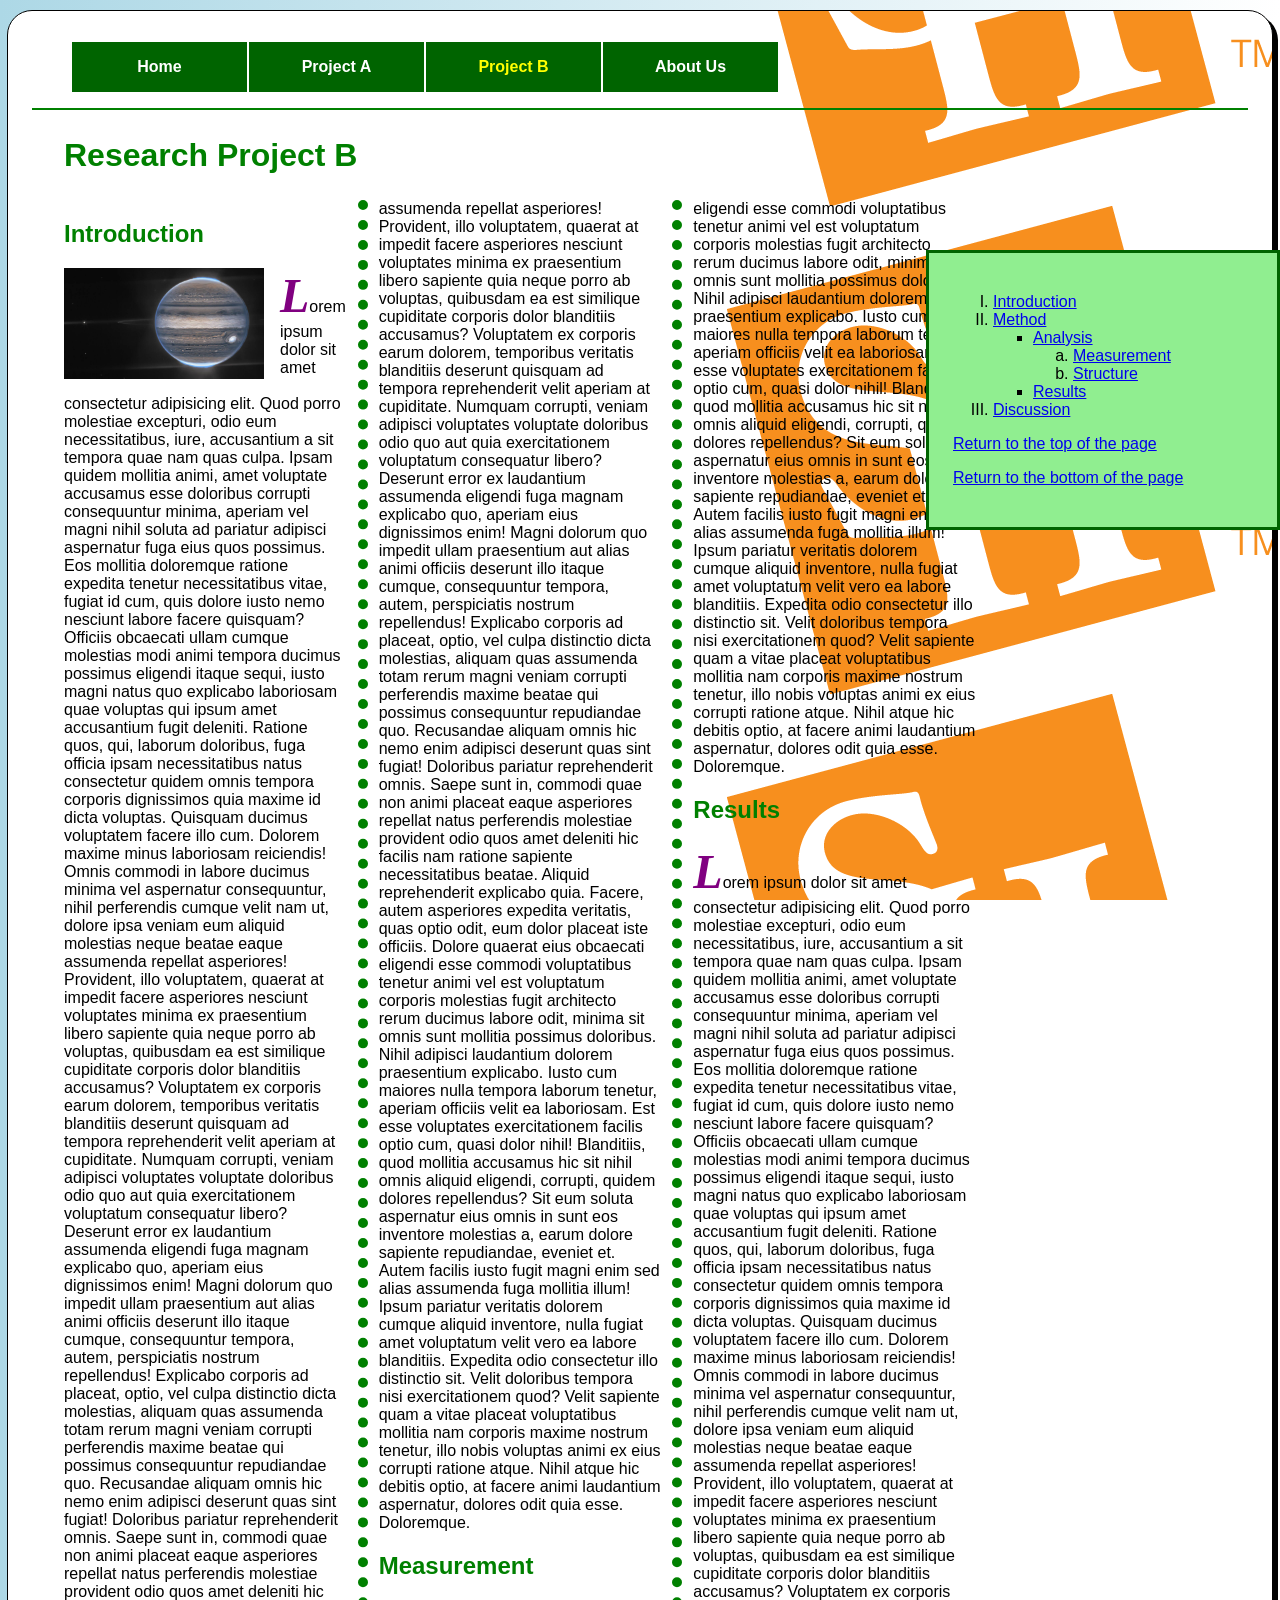
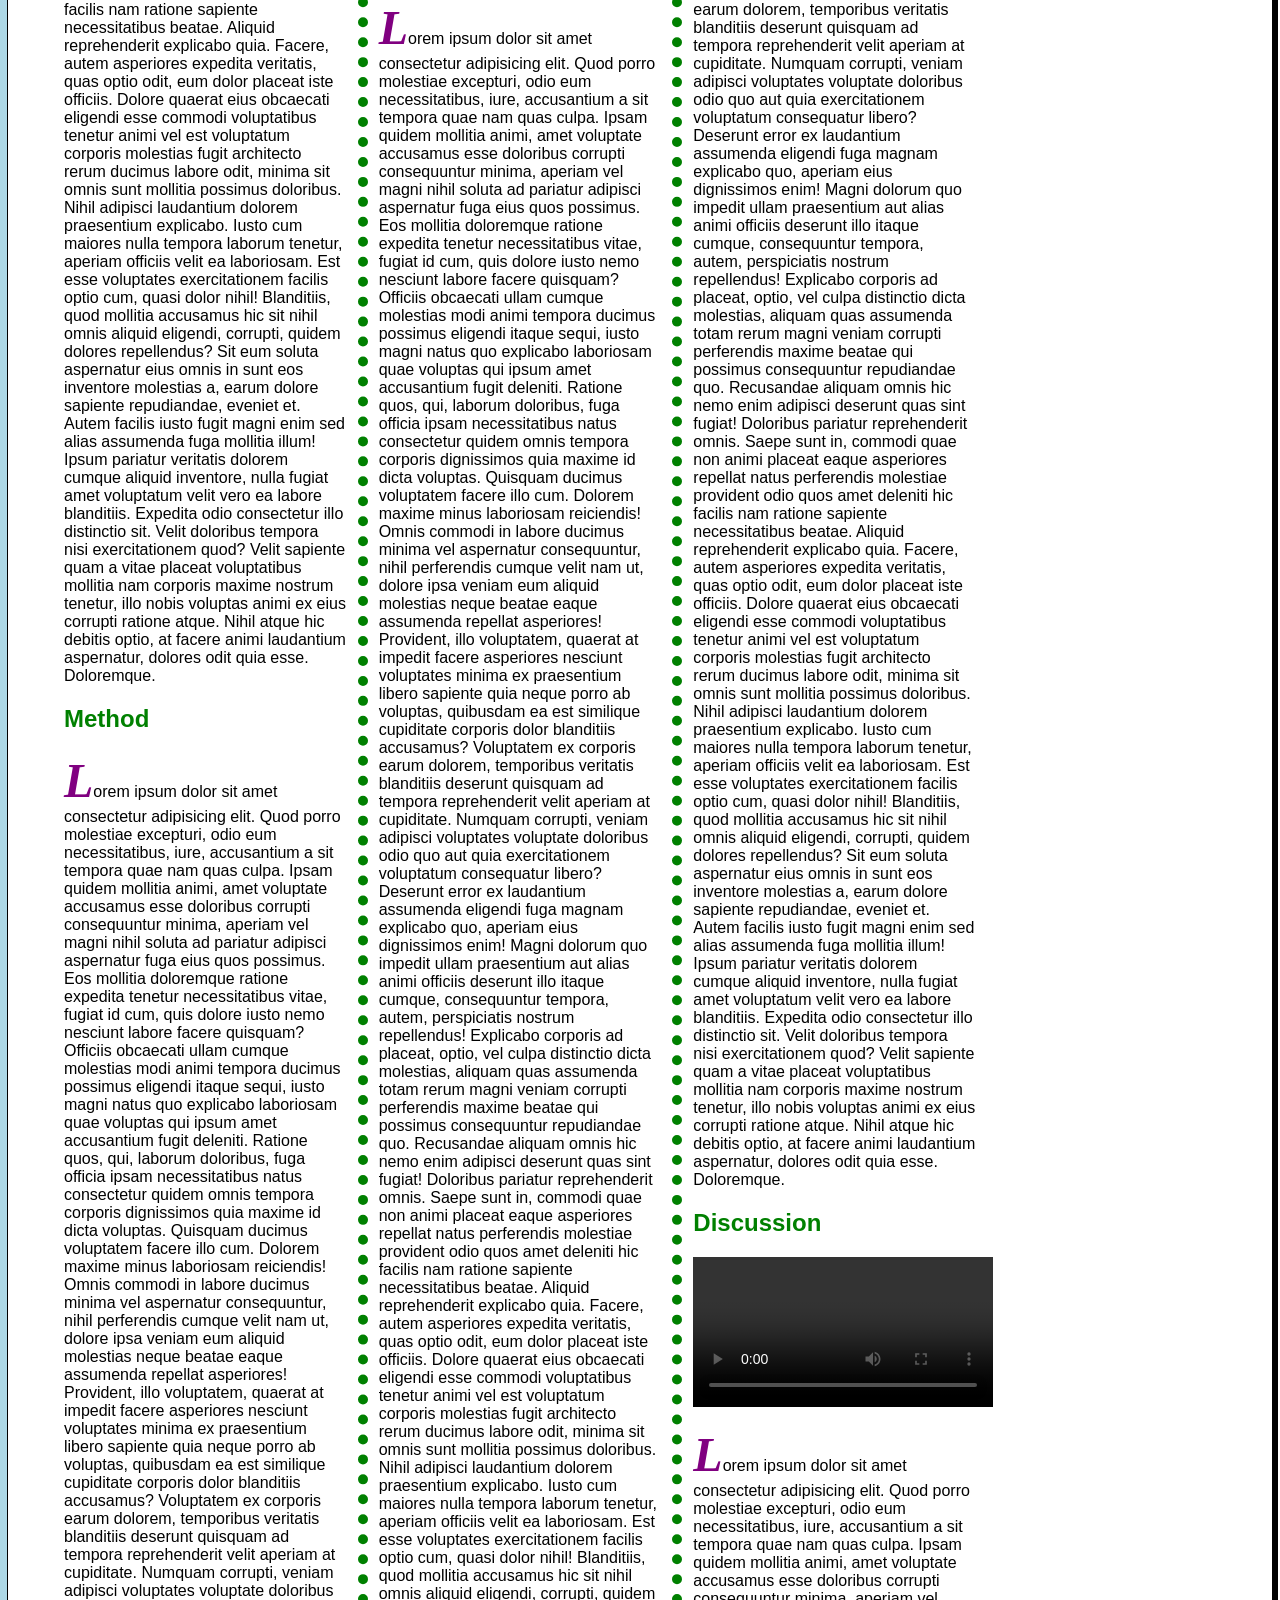
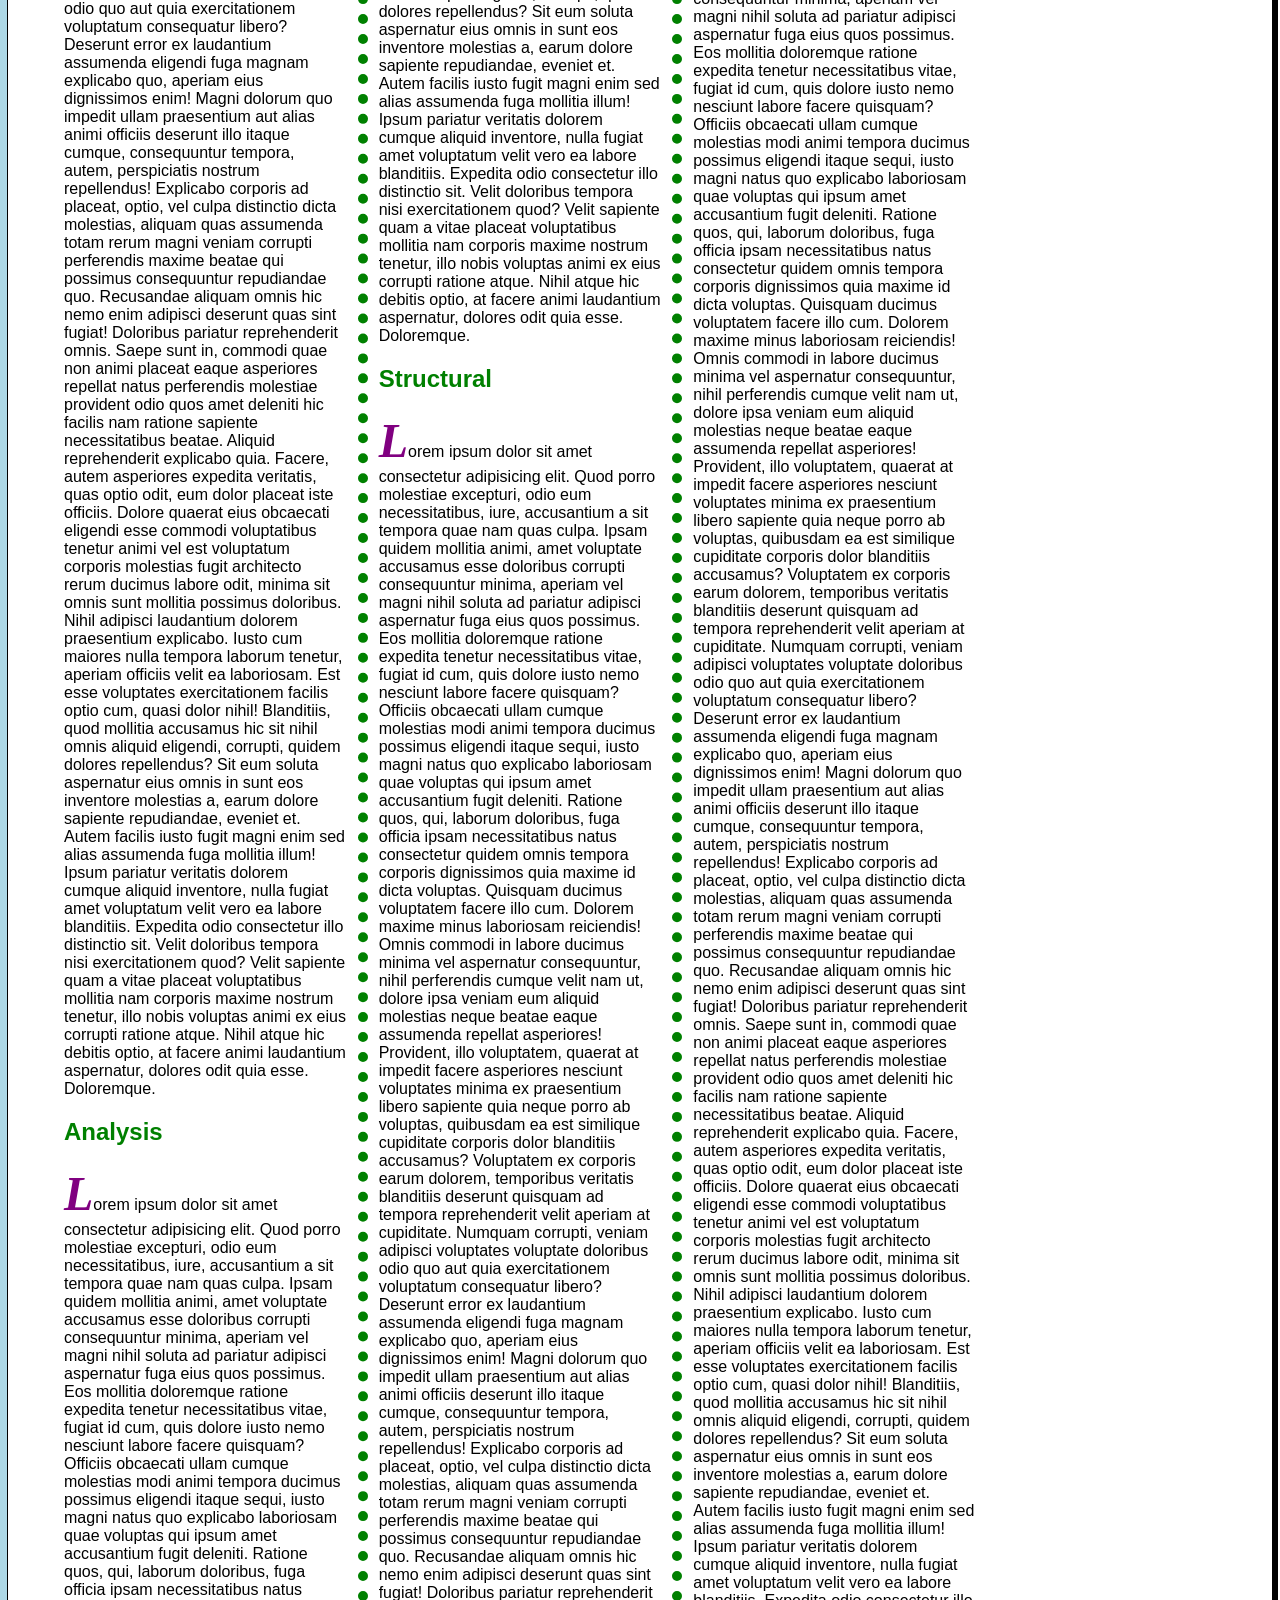
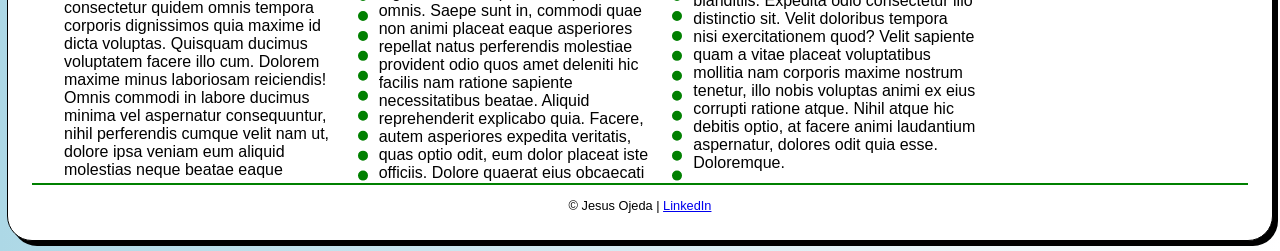
<file: exam.html>
<!DOCTYPE html>
<html lang="en">
<head>
    <meta charset="UTF-8">
    <meta name="viewport" content="width=device-width, initial-scale=1.0">
    <meta name="description" content="Jesus Ojeda Research Project B for MGIS 3320.">
    <meta name="keywords" content="Jesus Ojeda, MGIS 3320, research, project, SHSU">
    <title>Jesus Ojeda - Research Project B</title>
    <link rel="stylesheet" href="styles/exam.css">
</head>

<body id="top">
    <nav id="nav_menu">
        <ul>
            <li><a href="index.html">Home</a></li>
            <li><a href="project.html">Project A</a></li>
            <li><a href="exam.html" class="current">Project B</a></li>
            <li><a href="#" class="lastitem">About Us</a></li>
        </ul>
    </nav>

    <main>
        <article>
            <h1>Research Project B</h1>

            <section>
                <h2 id="introduction">Introduction</h2>
                <a href="https://science.nasa.gov/jupiter/" target="_blank">
                    <img src="images/exam-jupiter.jpg" alt="Jupiter surrounded by stars" width="200">
                </a>
                <p lang="zxx">
                    Lorem ipsum dolor sit amet consectetur adipisicing elit. Quod porro molestiae excepturi, odio eum
                    necessitatibus, iure, accusantium a sit tempora quae nam quas culpa. Ipsam quidem mollitia animi,
                    amet voluptate accusamus esse doloribus corrupti consequuntur minima, aperiam vel magni nihil soluta
                    ad pariatur adipisci aspernatur fuga eius quos possimus. Eos mollitia doloremque ratione expedita
                    tenetur necessitatibus vitae, fugiat id cum, quis dolore iusto nemo nesciunt labore facere quisquam?
                    Officiis obcaecati ullam cumque molestias modi animi tempora ducimus possimus eligendi itaque sequi,
                    iusto magni natus quo explicabo laboriosam quae voluptas qui ipsum amet accusantium fugit deleniti.
                    Ratione quos, qui, laborum doloribus, fuga officia ipsam necessitatibus natus consectetur quidem
                    omnis tempora corporis dignissimos quia maxime id dicta voluptas. Quisquam ducimus voluptatem facere
                    illo cum. Dolorem maxime minus laboriosam reiciendis! Omnis commodi in labore ducimus minima vel
                    aspernatur consequuntur, nihil perferendis cumque velit nam ut, dolore ipsa veniam eum aliquid
                    molestias neque beatae eaque assumenda repellat asperiores! Provident, illo voluptatem, quaerat at
                    impedit facere asperiores nesciunt voluptates minima ex praesentium libero sapiente quia neque porro
                    ab voluptas, quibusdam ea est similique cupiditate corporis dolor blanditiis accusamus? Voluptatem
                    ex corporis earum dolorem, temporibus veritatis blanditiis deserunt quisquam ad tempora
                    reprehenderit velit aperiam at cupiditate. Numquam corrupti, veniam adipisci voluptates voluptate
                    doloribus odio quo aut quia exercitationem voluptatum consequatur libero? Deserunt error ex
                    laudantium assumenda eligendi fuga magnam explicabo quo, aperiam eius dignissimos enim! Magni
                    dolorum quo impedit ullam praesentium aut alias animi officiis deserunt illo itaque cumque,
                    consequuntur tempora, autem, perspiciatis nostrum repellendus! Explicabo corporis ad placeat, optio,
                    vel culpa distinctio dicta molestias, aliquam quas assumenda totam rerum magni veniam corrupti
                    perferendis maxime beatae qui possimus consequuntur repudiandae quo. Recusandae aliquam omnis hic
                    nemo enim adipisci deserunt quas sint fugiat! Doloribus pariatur reprehenderit omnis. Saepe sunt in,
                    commodi quae non animi placeat eaque asperiores repellat natus perferendis molestiae provident odio
                    quos amet deleniti hic facilis nam ratione sapiente necessitatibus beatae. Aliquid reprehenderit
                    explicabo quia. Facere, autem asperiores expedita veritatis, quas optio odit, eum dolor placeat iste
                    officiis. Dolore quaerat eius obcaecati eligendi esse commodi voluptatibus tenetur animi vel est
                    voluptatum corporis molestias fugit architecto rerum ducimus labore odit, minima sit omnis sunt
                    mollitia possimus doloribus. Nihil adipisci laudantium dolorem praesentium explicabo. Iusto cum
                    maiores nulla tempora laborum tenetur, aperiam officiis velit ea laboriosam. Est esse voluptates
                    exercitationem facilis optio cum, quasi dolor nihil! Blanditiis, quod mollitia accusamus hic sit
                    nihil omnis aliquid eligendi, corrupti, quidem dolores repellendus? Sit eum soluta aspernatur eius
                    omnis in sunt eos inventore molestias a, earum dolore sapiente repudiandae, eveniet et. Autem
                    facilis iusto fugit magni enim sed alias assumenda fuga mollitia illum! Ipsum pariatur veritatis
                    dolorem cumque aliquid inventore, nulla fugiat amet voluptatum velit vero ea labore blanditiis.
                    Expedita odio consectetur illo distinctio sit. Velit doloribus tempora nisi exercitationem quod?
                    Velit sapiente quam a vitae placeat voluptatibus mollitia nam corporis maxime nostrum tenetur, illo
                    nobis voluptas animi ex eius corrupti ratione atque. Nihil atque hic debitis optio, at facere animi
                    laudantium aspernatur, dolores odit quia esse. Doloremque.
                </p>
            </section>

            <section>
                <h2 id="method">Method</h2>
                <p lang="zxx">
                    Lorem ipsum dolor sit amet consectetur adipisicing elit. Quod porro molestiae excepturi, odio eum
                    necessitatibus, iure, accusantium a sit tempora quae nam quas culpa. Ipsam quidem mollitia animi,
                    amet voluptate accusamus esse doloribus corrupti consequuntur minima, aperiam vel magni nihil soluta
                    ad pariatur adipisci aspernatur fuga eius quos possimus. Eos mollitia doloremque ratione expedita
                    tenetur necessitatibus vitae, fugiat id cum, quis dolore iusto nemo nesciunt labore facere quisquam?
                    Officiis obcaecati ullam cumque molestias modi animi tempora ducimus possimus eligendi itaque sequi,
                    iusto magni natus quo explicabo laboriosam quae voluptas qui ipsum amet accusantium fugit deleniti.
                    Ratione quos, qui, laborum doloribus, fuga officia ipsam necessitatibus natus consectetur quidem
                    omnis tempora corporis dignissimos quia maxime id dicta voluptas. Quisquam ducimus voluptatem facere
                    illo cum. Dolorem maxime minus laboriosam reiciendis! Omnis commodi in labore ducimus minima vel
                    aspernatur consequuntur, nihil perferendis cumque velit nam ut, dolore ipsa veniam eum aliquid
                    molestias neque beatae eaque assumenda repellat asperiores! Provident, illo voluptatem, quaerat at
                    impedit facere asperiores nesciunt voluptates minima ex praesentium libero sapiente quia neque porro
                    ab voluptas, quibusdam ea est similique cupiditate corporis dolor blanditiis accusamus? Voluptatem
                    ex corporis earum dolorem, temporibus veritatis blanditiis deserunt quisquam ad tempora
                    reprehenderit velit aperiam at cupiditate. Numquam corrupti, veniam adipisci voluptates voluptate
                    doloribus odio quo aut quia exercitationem voluptatum consequatur libero? Deserunt error ex
                    laudantium assumenda eligendi fuga magnam explicabo quo, aperiam eius dignissimos enim! Magni
                    dolorum quo impedit ullam praesentium aut alias animi officiis deserunt illo itaque cumque,
                    consequuntur tempora, autem, perspiciatis nostrum repellendus! Explicabo corporis ad placeat, optio,
                    vel culpa distinctio dicta molestias, aliquam quas assumenda totam rerum magni veniam corrupti
                    perferendis maxime beatae qui possimus consequuntur repudiandae quo. Recusandae aliquam omnis hic
                    nemo enim adipisci deserunt quas sint fugiat! Doloribus pariatur reprehenderit omnis. Saepe sunt in,
                    commodi quae non animi placeat eaque asperiores repellat natus perferendis molestiae provident odio
                    quos amet deleniti hic facilis nam ratione sapiente necessitatibus beatae. Aliquid reprehenderit
                    explicabo quia. Facere, autem asperiores expedita veritatis, quas optio odit, eum dolor placeat iste
                    officiis. Dolore quaerat eius obcaecati eligendi esse commodi voluptatibus tenetur animi vel est
                    voluptatum corporis molestias fugit architecto rerum ducimus labore odit, minima sit omnis sunt
                    mollitia possimus doloribus. Nihil adipisci laudantium dolorem praesentium explicabo. Iusto cum
                    maiores nulla tempora laborum tenetur, aperiam officiis velit ea laboriosam. Est esse voluptates
                    exercitationem facilis optio cum, quasi dolor nihil! Blanditiis, quod mollitia accusamus hic sit
                    nihil omnis aliquid eligendi, corrupti, quidem dolores repellendus? Sit eum soluta aspernatur eius
                    omnis in sunt eos inventore molestias a, earum dolore sapiente repudiandae, eveniet et. Autem
                    facilis iusto fugit magni enim sed alias assumenda fuga mollitia illum! Ipsum pariatur veritatis
                    dolorem cumque aliquid inventore, nulla fugiat amet voluptatum velit vero ea labore blanditiis.
                    Expedita odio consectetur illo distinctio sit. Velit doloribus tempora nisi exercitationem quod?
                    Velit sapiente quam a vitae placeat voluptatibus mollitia nam corporis maxime nostrum tenetur, illo
                    nobis voluptas animi ex eius corrupti ratione atque. Nihil atque hic debitis optio, at facere animi
                    laudantium aspernatur, dolores odit quia esse. Doloremque.
                </p>
            </section>

            <section>
                <h2 id="analysis">Analysis</h2>
                <p lang="zxx">
                    Lorem ipsum dolor sit amet consectetur adipisicing elit. Quod porro molestiae excepturi, odio eum
                    necessitatibus, iure, accusantium a sit tempora quae nam quas culpa. Ipsam quidem mollitia animi,
                    amet voluptate accusamus esse doloribus corrupti consequuntur minima, aperiam vel magni nihil soluta
                    ad pariatur adipisci aspernatur fuga eius quos possimus. Eos mollitia doloremque ratione expedita
                    tenetur necessitatibus vitae, fugiat id cum, quis dolore iusto nemo nesciunt labore facere quisquam?
                    Officiis obcaecati ullam cumque molestias modi animi tempora ducimus possimus eligendi itaque sequi,
                    iusto magni natus quo explicabo laboriosam quae voluptas qui ipsum amet accusantium fugit deleniti.
                    Ratione quos, qui, laborum doloribus, fuga officia ipsam necessitatibus natus consectetur quidem
                    omnis tempora corporis dignissimos quia maxime id dicta voluptas. Quisquam ducimus voluptatem facere
                    illo cum. Dolorem maxime minus laboriosam reiciendis! Omnis commodi in labore ducimus minima vel
                    aspernatur consequuntur, nihil perferendis cumque velit nam ut, dolore ipsa veniam eum aliquid
                    molestias neque beatae eaque assumenda repellat asperiores! Provident, illo voluptatem, quaerat at
                    impedit facere asperiores nesciunt voluptates minima ex praesentium libero sapiente quia neque porro
                    ab voluptas, quibusdam ea est similique cupiditate corporis dolor blanditiis accusamus? Voluptatem
                    ex corporis earum dolorem, temporibus veritatis blanditiis deserunt quisquam ad tempora
                    reprehenderit velit aperiam at cupiditate. Numquam corrupti, veniam adipisci voluptates voluptate
                    doloribus odio quo aut quia exercitationem voluptatum consequatur libero? Deserunt error ex
                    laudantium assumenda eligendi fuga magnam explicabo quo, aperiam eius dignissimos enim! Magni
                    dolorum quo impedit ullam praesentium aut alias animi officiis deserunt illo itaque cumque,
                    consequuntur tempora, autem, perspiciatis nostrum repellendus! Explicabo corporis ad placeat, optio,
                    vel culpa distinctio dicta molestias, aliquam quas assumenda totam rerum magni veniam corrupti
                    perferendis maxime beatae qui possimus consequuntur repudiandae quo. Recusandae aliquam omnis hic
                    nemo enim adipisci deserunt quas sint fugiat! Doloribus pariatur reprehenderit omnis. Saepe sunt in,
                    commodi quae non animi placeat eaque asperiores repellat natus perferendis molestiae provident odio
                    quos amet deleniti hic facilis nam ratione sapiente necessitatibus beatae. Aliquid reprehenderit
                    explicabo quia. Facere, autem asperiores expedita veritatis, quas optio odit, eum dolor placeat iste
                    officiis. Dolore quaerat eius obcaecati eligendi esse commodi voluptatibus tenetur animi vel est
                    voluptatum corporis molestias fugit architecto rerum ducimus labore odit, minima sit omnis sunt
                    mollitia possimus doloribus. Nihil adipisci laudantium dolorem praesentium explicabo. Iusto cum
                    maiores nulla tempora laborum tenetur, aperiam officiis velit ea laboriosam. Est esse voluptates
                    exercitationem facilis optio cum, quasi dolor nihil! Blanditiis, quod mollitia accusamus hic sit
                    nihil omnis aliquid eligendi, corrupti, quidem dolores repellendus? Sit eum soluta aspernatur eius
                    omnis in sunt eos inventore molestias a, earum dolore sapiente repudiandae, eveniet et. Autem
                    facilis iusto fugit magni enim sed alias assumenda fuga mollitia illum! Ipsum pariatur veritatis
                    dolorem cumque aliquid inventore, nulla fugiat amet voluptatum velit vero ea labore blanditiis.
                    Expedita odio consectetur illo distinctio sit. Velit doloribus tempora nisi exercitationem quod?
                    Velit sapiente quam a vitae placeat voluptatibus mollitia nam corporis maxime nostrum tenetur, illo
                    nobis voluptas animi ex eius corrupti ratione atque. Nihil atque hic debitis optio, at facere animi
                    laudantium aspernatur, dolores odit quia esse. Doloremque.
                </p>
            </section>

            <section>
                <h2 id="measurement">Measurement</h2>
                <p lang="zxx">
                    Lorem ipsum dolor sit amet consectetur adipisicing elit. Quod porro molestiae excepturi, odio eum
                    necessitatibus, iure, accusantium a sit tempora quae nam quas culpa. Ipsam quidem mollitia animi,
                    amet voluptate accusamus esse doloribus corrupti consequuntur minima, aperiam vel magni nihil soluta
                    ad pariatur adipisci aspernatur fuga eius quos possimus. Eos mollitia doloremque ratione expedita
                    tenetur necessitatibus vitae, fugiat id cum, quis dolore iusto nemo nesciunt labore facere quisquam?
                    Officiis obcaecati ullam cumque molestias modi animi tempora ducimus possimus eligendi itaque sequi,
                    iusto magni natus quo explicabo laboriosam quae voluptas qui ipsum amet accusantium fugit deleniti.
                    Ratione quos, qui, laborum doloribus, fuga officia ipsam necessitatibus natus consectetur quidem
                    omnis tempora corporis dignissimos quia maxime id dicta voluptas. Quisquam ducimus voluptatem facere
                    illo cum. Dolorem maxime minus laboriosam reiciendis! Omnis commodi in labore ducimus minima vel
                    aspernatur consequuntur, nihil perferendis cumque velit nam ut, dolore ipsa veniam eum aliquid
                    molestias neque beatae eaque assumenda repellat asperiores! Provident, illo voluptatem, quaerat at
                    impedit facere asperiores nesciunt voluptates minima ex praesentium libero sapiente quia neque porro
                    ab voluptas, quibusdam ea est similique cupiditate corporis dolor blanditiis accusamus? Voluptatem
                    ex corporis earum dolorem, temporibus veritatis blanditiis deserunt quisquam ad tempora
                    reprehenderit velit aperiam at cupiditate. Numquam corrupti, veniam adipisci voluptates voluptate
                    doloribus odio quo aut quia exercitationem voluptatum consequatur libero? Deserunt error ex
                    laudantium assumenda eligendi fuga magnam explicabo quo, aperiam eius dignissimos enim! Magni
                    dolorum quo impedit ullam praesentium aut alias animi officiis deserunt illo itaque cumque,
                    consequuntur tempora, autem, perspiciatis nostrum repellendus! Explicabo corporis ad placeat, optio,
                    vel culpa distinctio dicta molestias, aliquam quas assumenda totam rerum magni veniam corrupti
                    perferendis maxime beatae qui possimus consequuntur repudiandae quo. Recusandae aliquam omnis hic
                    nemo enim adipisci deserunt quas sint fugiat! Doloribus pariatur reprehenderit omnis. Saepe sunt in,
                    commodi quae non animi placeat eaque asperiores repellat natus perferendis molestiae provident odio
                    quos amet deleniti hic facilis nam ratione sapiente necessitatibus beatae. Aliquid reprehenderit
                    explicabo quia. Facere, autem asperiores expedita veritatis, quas optio odit, eum dolor placeat iste
                    officiis. Dolore quaerat eius obcaecati eligendi esse commodi voluptatibus tenetur animi vel est
                    voluptatum corporis molestias fugit architecto rerum ducimus labore odit, minima sit omnis sunt
                    mollitia possimus doloribus. Nihil adipisci laudantium dolorem praesentium explicabo. Iusto cum
                    maiores nulla tempora laborum tenetur, aperiam officiis velit ea laboriosam. Est esse voluptates
                    exercitationem facilis optio cum, quasi dolor nihil! Blanditiis, quod mollitia accusamus hic sit
                    nihil omnis aliquid eligendi, corrupti, quidem dolores repellendus? Sit eum soluta aspernatur eius
                    omnis in sunt eos inventore molestias a, earum dolore sapiente repudiandae, eveniet et. Autem
                    facilis iusto fugit magni enim sed alias assumenda fuga mollitia illum! Ipsum pariatur veritatis
                    dolorem cumque aliquid inventore, nulla fugiat amet voluptatum velit vero ea labore blanditiis.
                    Expedita odio consectetur illo distinctio sit. Velit doloribus tempora nisi exercitationem quod?
                    Velit sapiente quam a vitae placeat voluptatibus mollitia nam corporis maxime nostrum tenetur, illo
                    nobis voluptas animi ex eius corrupti ratione atque. Nihil atque hic debitis optio, at facere animi
                    laudantium aspernatur, dolores odit quia esse. Doloremque.
                </p>
            </section>

            <section>
                <h2 id="structure">Structural</h2>
                <p lang="zxx">
                    Lorem ipsum dolor sit amet consectetur adipisicing elit. Quod porro molestiae excepturi, odio eum
                    necessitatibus, iure, accusantium a sit tempora quae nam quas culpa. Ipsam quidem mollitia animi,
                    amet voluptate accusamus esse doloribus corrupti consequuntur minima, aperiam vel magni nihil soluta
                    ad pariatur adipisci aspernatur fuga eius quos possimus. Eos mollitia doloremque ratione expedita
                    tenetur necessitatibus vitae, fugiat id cum, quis dolore iusto nemo nesciunt labore facere quisquam?
                    Officiis obcaecati ullam cumque molestias modi animi tempora ducimus possimus eligendi itaque sequi,
                    iusto magni natus quo explicabo laboriosam quae voluptas qui ipsum amet accusantium fugit deleniti.
                    Ratione quos, qui, laborum doloribus, fuga officia ipsam necessitatibus natus consectetur quidem
                    omnis tempora corporis dignissimos quia maxime id dicta voluptas. Quisquam ducimus voluptatem facere
                    illo cum. Dolorem maxime minus laboriosam reiciendis! Omnis commodi in labore ducimus minima vel
                    aspernatur consequuntur, nihil perferendis cumque velit nam ut, dolore ipsa veniam eum aliquid
                    molestias neque beatae eaque assumenda repellat asperiores! Provident, illo voluptatem, quaerat at
                    impedit facere asperiores nesciunt voluptates minima ex praesentium libero sapiente quia neque porro
                    ab voluptas, quibusdam ea est similique cupiditate corporis dolor blanditiis accusamus? Voluptatem
                    ex corporis earum dolorem, temporibus veritatis blanditiis deserunt quisquam ad tempora
                    reprehenderit velit aperiam at cupiditate. Numquam corrupti, veniam adipisci voluptates voluptate
                    doloribus odio quo aut quia exercitationem voluptatum consequatur libero? Deserunt error ex
                    laudantium assumenda eligendi fuga magnam explicabo quo, aperiam eius dignissimos enim! Magni
                    dolorum quo impedit ullam praesentium aut alias animi officiis deserunt illo itaque cumque,
                    consequuntur tempora, autem, perspiciatis nostrum repellendus! Explicabo corporis ad placeat, optio,
                    vel culpa distinctio dicta molestias, aliquam quas assumenda totam rerum magni veniam corrupti
                    perferendis maxime beatae qui possimus consequuntur repudiandae quo. Recusandae aliquam omnis hic
                    nemo enim adipisci deserunt quas sint fugiat! Doloribus pariatur reprehenderit omnis. Saepe sunt in,
                    commodi quae non animi placeat eaque asperiores repellat natus perferendis molestiae provident odio
                    quos amet deleniti hic facilis nam ratione sapiente necessitatibus beatae. Aliquid reprehenderit
                    explicabo quia. Facere, autem asperiores expedita veritatis, quas optio odit, eum dolor placeat iste
                    officiis. Dolore quaerat eius obcaecati eligendi esse commodi voluptatibus tenetur animi vel est
                    voluptatum corporis molestias fugit architecto rerum ducimus labore odit, minima sit omnis sunt
                    mollitia possimus doloribus. Nihil adipisci laudantium dolorem praesentium explicabo. Iusto cum
                    maiores nulla tempora laborum tenetur, aperiam officiis velit ea laboriosam. Est esse voluptates
                    exercitationem facilis optio cum, quasi dolor nihil! Blanditiis, quod mollitia accusamus hic sit
                    nihil omnis aliquid eligendi, corrupti, quidem dolores repellendus? Sit eum soluta aspernatur eius
                    omnis in sunt eos inventore molestias a, earum dolore sapiente repudiandae, eveniet et. Autem
                    facilis iusto fugit magni enim sed alias assumenda fuga mollitia illum! Ipsum pariatur veritatis
                    dolorem cumque aliquid inventore, nulla fugiat amet voluptatum velit vero ea labore blanditiis.
                    Expedita odio consectetur illo distinctio sit. Velit doloribus tempora nisi exercitationem quod?
                    Velit sapiente quam a vitae placeat voluptatibus mollitia nam corporis maxime nostrum tenetur, illo
                    nobis voluptas animi ex eius corrupti ratione atque. Nihil atque hic debitis optio, at facere animi
                    laudantium aspernatur, dolores odit quia esse. Doloremque.
                </p>
            </section>

            <section>
                <h2 id="results">Results</h2>
                <p lang="zxx">
                    Lorem ipsum dolor sit amet consectetur adipisicing elit. Quod porro molestiae excepturi, odio eum
                    necessitatibus, iure, accusantium a sit tempora quae nam quas culpa. Ipsam quidem mollitia animi,
                    amet voluptate accusamus esse doloribus corrupti consequuntur minima, aperiam vel magni nihil soluta
                    ad pariatur adipisci aspernatur fuga eius quos possimus. Eos mollitia doloremque ratione expedita
                    tenetur necessitatibus vitae, fugiat id cum, quis dolore iusto nemo nesciunt labore facere quisquam?
                    Officiis obcaecati ullam cumque molestias modi animi tempora ducimus possimus eligendi itaque sequi,
                    iusto magni natus quo explicabo laboriosam quae voluptas qui ipsum amet accusantium fugit deleniti.
                    Ratione quos, qui, laborum doloribus, fuga officia ipsam necessitatibus natus consectetur quidem
                    omnis tempora corporis dignissimos quia maxime id dicta voluptas. Quisquam ducimus voluptatem facere
                    illo cum. Dolorem maxime minus laboriosam reiciendis! Omnis commodi in labore ducimus minima vel
                    aspernatur consequuntur, nihil perferendis cumque velit nam ut, dolore ipsa veniam eum aliquid
                    molestias neque beatae eaque assumenda repellat asperiores! Provident, illo voluptatem, quaerat at
                    impedit facere asperiores nesciunt voluptates minima ex praesentium libero sapiente quia neque porro
                    ab voluptas, quibusdam ea est similique cupiditate corporis dolor blanditiis accusamus? Voluptatem
                    ex corporis earum dolorem, temporibus veritatis blanditiis deserunt quisquam ad tempora
                    reprehenderit velit aperiam at cupiditate. Numquam corrupti, veniam adipisci voluptates voluptate
                    doloribus odio quo aut quia exercitationem voluptatum consequatur libero? Deserunt error ex
                    laudantium assumenda eligendi fuga magnam explicabo quo, aperiam eius dignissimos enim! Magni
                    dolorum quo impedit ullam praesentium aut alias animi officiis deserunt illo itaque cumque,
                    consequuntur tempora, autem, perspiciatis nostrum repellendus! Explicabo corporis ad placeat, optio,
                    vel culpa distinctio dicta molestias, aliquam quas assumenda totam rerum magni veniam corrupti
                    perferendis maxime beatae qui possimus consequuntur repudiandae quo. Recusandae aliquam omnis hic
                    nemo enim adipisci deserunt quas sint fugiat! Doloribus pariatur reprehenderit omnis. Saepe sunt in,
                    commodi quae non animi placeat eaque asperiores repellat natus perferendis molestiae provident odio
                    quos amet deleniti hic facilis nam ratione sapiente necessitatibus beatae. Aliquid reprehenderit
                    explicabo quia. Facere, autem asperiores expedita veritatis, quas optio odit, eum dolor placeat iste
                    officiis. Dolore quaerat eius obcaecati eligendi esse commodi voluptatibus tenetur animi vel est
                    voluptatum corporis molestias fugit architecto rerum ducimus labore odit, minima sit omnis sunt
                    mollitia possimus doloribus. Nihil adipisci laudantium dolorem praesentium explicabo. Iusto cum
                    maiores nulla tempora laborum tenetur, aperiam officiis velit ea laboriosam. Est esse voluptates
                    exercitationem facilis optio cum, quasi dolor nihil! Blanditiis, quod mollitia accusamus hic sit
                    nihil omnis aliquid eligendi, corrupti, quidem dolores repellendus? Sit eum soluta aspernatur eius
                    omnis in sunt eos inventore molestias a, earum dolore sapiente repudiandae, eveniet et. Autem
                    facilis iusto fugit magni enim sed alias assumenda fuga mollitia illum! Ipsum pariatur veritatis
                    dolorem cumque aliquid inventore, nulla fugiat amet voluptatum velit vero ea labore blanditiis.
                    Expedita odio consectetur illo distinctio sit. Velit doloribus tempora nisi exercitationem quod?
                    Velit sapiente quam a vitae placeat voluptatibus mollitia nam corporis maxime nostrum tenetur, illo
                    nobis voluptas animi ex eius corrupti ratione atque. Nihil atque hic debitis optio, at facere animi
                    laudantium aspernatur, dolores odit quia esse. Doloremque.
                </p>
            </section>

            <section>
                <h2 id="discussion">Discussion</h2>
                <video width="300" controls>
                    <source src="files/exam-black-hole.mp4" type="video/mp4">
                    Your browser does not support HTML video.
                </video>
                <p lang="zxx">
                    Lorem ipsum dolor sit amet consectetur adipisicing elit. Quod porro molestiae excepturi, odio eum
                    necessitatibus, iure, accusantium a sit tempora quae nam quas culpa. Ipsam quidem mollitia animi,
                    amet voluptate accusamus esse doloribus corrupti consequuntur minima, aperiam vel magni nihil soluta
                    ad pariatur adipisci aspernatur fuga eius quos possimus. Eos mollitia doloremque ratione expedita
                    tenetur necessitatibus vitae, fugiat id cum, quis dolore iusto nemo nesciunt labore facere quisquam?
                    Officiis obcaecati ullam cumque molestias modi animi tempora ducimus possimus eligendi itaque sequi,
                    iusto magni natus quo explicabo laboriosam quae voluptas qui ipsum amet accusantium fugit deleniti.
                    Ratione quos, qui, laborum doloribus, fuga officia ipsam necessitatibus natus consectetur quidem
                    omnis tempora corporis dignissimos quia maxime id dicta voluptas. Quisquam ducimus voluptatem facere
                    illo cum. Dolorem maxime minus laboriosam reiciendis! Omnis commodi in labore ducimus minima vel
                    aspernatur consequuntur, nihil perferendis cumque velit nam ut, dolore ipsa veniam eum aliquid
                    molestias neque beatae eaque assumenda repellat asperiores! Provident, illo voluptatem, quaerat at
                    impedit facere asperiores nesciunt voluptates minima ex praesentium libero sapiente quia neque porro
                    ab voluptas, quibusdam ea est similique cupiditate corporis dolor blanditiis accusamus? Voluptatem
                    ex corporis earum dolorem, temporibus veritatis blanditiis deserunt quisquam ad tempora
                    reprehenderit velit aperiam at cupiditate. Numquam corrupti, veniam adipisci voluptates voluptate
                    doloribus odio quo aut quia exercitationem voluptatum consequatur libero? Deserunt error ex
                    laudantium assumenda eligendi fuga magnam explicabo quo, aperiam eius dignissimos enim! Magni
                    dolorum quo impedit ullam praesentium aut alias animi officiis deserunt illo itaque cumque,
                    consequuntur tempora, autem, perspiciatis nostrum repellendus! Explicabo corporis ad placeat, optio,
                    vel culpa distinctio dicta molestias, aliquam quas assumenda totam rerum magni veniam corrupti
                    perferendis maxime beatae qui possimus consequuntur repudiandae quo. Recusandae aliquam omnis hic
                    nemo enim adipisci deserunt quas sint fugiat! Doloribus pariatur reprehenderit omnis. Saepe sunt in,
                    commodi quae non animi placeat eaque asperiores repellat natus perferendis molestiae provident odio
                    quos amet deleniti hic facilis nam ratione sapiente necessitatibus beatae. Aliquid reprehenderit
                    explicabo quia. Facere, autem asperiores expedita veritatis, quas optio odit, eum dolor placeat iste
                    officiis. Dolore quaerat eius obcaecati eligendi esse commodi voluptatibus tenetur animi vel est
                    voluptatum corporis molestias fugit architecto rerum ducimus labore odit, minima sit omnis sunt
                    mollitia possimus doloribus. Nihil adipisci laudantium dolorem praesentium explicabo. Iusto cum
                    maiores nulla tempora laborum tenetur, aperiam officiis velit ea laboriosam. Est esse voluptates
                    exercitationem facilis optio cum, quasi dolor nihil! Blanditiis, quod mollitia accusamus hic sit
                    nihil omnis aliquid eligendi, corrupti, quidem dolores repellendus? Sit eum soluta aspernatur eius
                    omnis in sunt eos inventore molestias a, earum dolore sapiente repudiandae, eveniet et. Autem
                    facilis iusto fugit magni enim sed alias assumenda fuga mollitia illum! Ipsum pariatur veritatis
                    dolorem cumque aliquid inventore, nulla fugiat amet voluptatum velit vero ea labore blanditiis.
                    Expedita odio consectetur illo distinctio sit. Velit doloribus tempora nisi exercitationem quod?
                    Velit sapiente quam a vitae placeat voluptatibus mollitia nam corporis maxime nostrum tenetur, illo
                    nobis voluptas animi ex eius corrupti ratione atque. Nihil atque hic debitis optio, at facere animi
                    laudantium aspernatur, dolores odit quia esse. Doloremque.
                </p>
            </section>
        </article>
    </main>

    <aside>
        <ol>
            <li><a href="#introduction">Introduction</a></li>
            <li>
                <a href="#method">Method</a>
                <ul>
                    <li>
                        <a href="#analysis">Analysis</a>
                        <ol>
                            <li><a href="#measurement">Measurement</a></li>
                            <li><a href="#structure">Structure</a></li>
                        </ol>
                    </li>
                    <li><a href="#results">Results</a></li>
                </ul>
            </li>
            <li><a href="#discussion">Discussion</a></li>
        </ol>
        <p><a href="#top">Return to the top of the page</a></p>
        <p><a href="#bottom">Return to the bottom of the page</a></p>
    </aside>

    <footer id="bottom">
        <p>&copy; Jesus Ojeda | <a href="https://www.linkedin.com/in/jesus-ojeda-santoyo">LinkedIn</a></p>
    </footer>
</body>
</html>
</file>
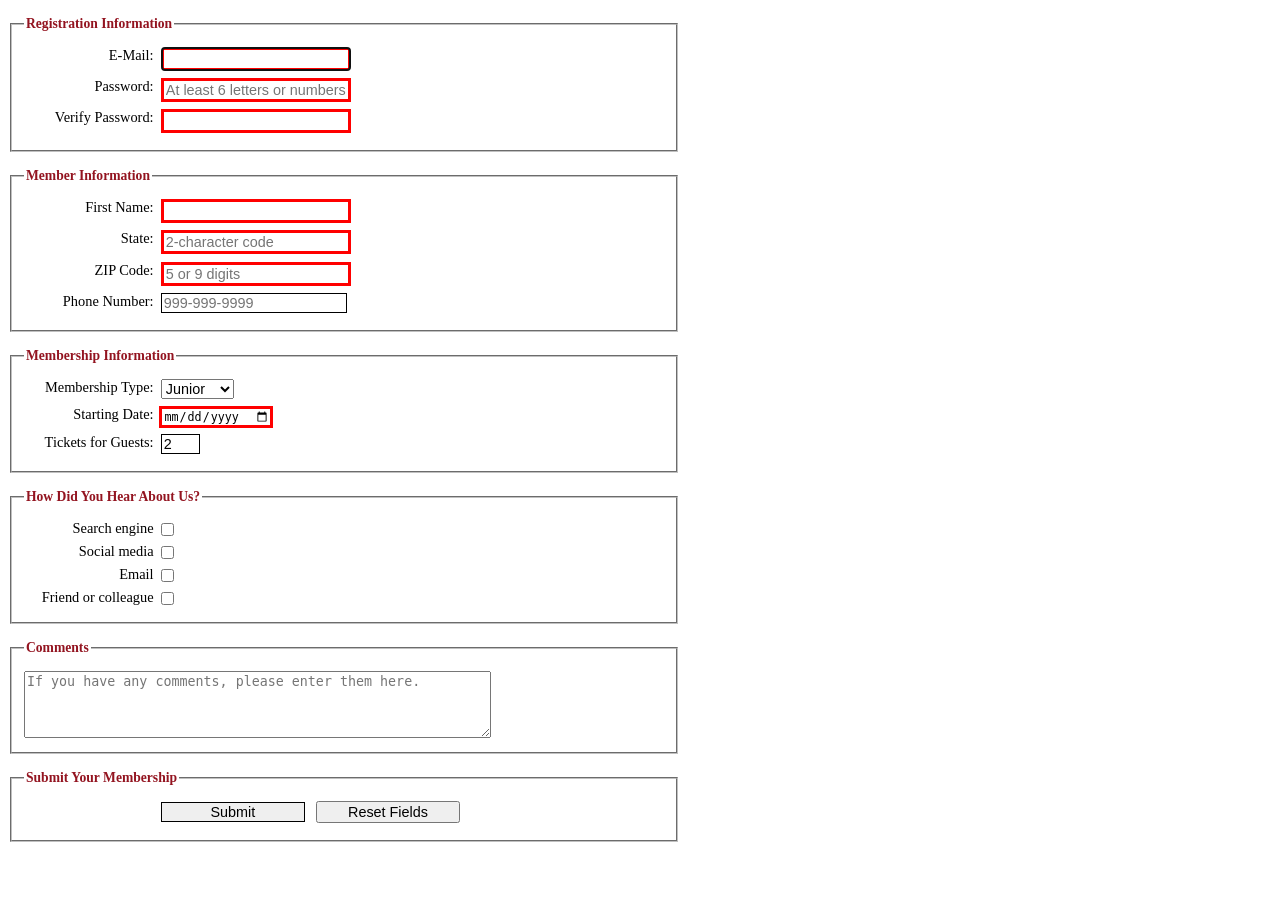
<file: form.html>
<!DOCTYPE html>
<html lang="en">
<head>
    <meta charset="UTF-8">
    <meta name="viewport" content="width=device-width, initial-scale=1.0">
    <title>Membership Registration</title>
    <link rel="stylesheet" href="styles/form.css">
</head>
<body>
    <form action="register_account.html" method="post" id="registration_form">
        <fieldset>
            <legend>Registration Information</legend>
            <label for="email">E-Mail:</label>
            <input type="email" name="email" id="email" autofocus required autocomplete="on"><br>
            <label for="password">Password:</label>
            <input type="password" name="password" id="password" required
                placeholder="At least 6 letters or numbers" pattern="[a-zA-Z0-9]{6,}"
                title="Must be at least 6 alphanumeric characters"><br>
            <label for="verify">Verify Password:</label>
            <input type="password" name="verify" id="verify" required><br>
        </fieldset>

        <fieldset>
            <legend>Member Information</legend>
            <label for="first_name">First Name:</label>
            <input type="text" name="first_name" id="first_name" required autocomplete="on"><br>
            <label for="state">State:</label>
            <input type="text" name="state" id="state" required maxlength="2"
                placeholder="2-character code" autocomplete="on"><br>
            <label for="zip">ZIP Code:</label>
            <input type="text" name="zip" id="zip" required placeholder="5 or 9 digits"
                pattern="^\d{5}(-\d{4})?$" title="Either 5 or 9 digits" autocomplete="on"><br>
            <label for="phone">Phone Number:</label>
            <input type="tel" name="phone" id="phone" placeholder="999-999-9999"
                pattern="\d{3}[\-]\d{3}[\-]\d{4}" title="Must be 999-999-9999 format"
                autocomplete="on"><br>
        </fieldset>

        <fieldset>
            <legend>Membership Information</legend>
            <label for="membership_type">Membership Type:</label>
            <select name="membership_type" id="membership_type">
                <option value="j">Junior</option>
                <option value="r">Regular</option>
                <option value="c">Charter</option>
            </select><br>
            <label for="starting_date">Starting Date:</label>
            <input type="date" name="starting_date" id="starting_date" required><br>
            <label for="tickets">Tickets for Guests:</label>
            <input type="number" name="tickets" id="tickets" min="1" max="4" value="2"><br>
        </fieldset>

        <fieldset>
            <legend>How Did You Hear About Us?</legend>
            <label for="search_engine">Search engine</label>
            <input type="checkbox" name="source" id="search_engine" value="search_engine"><br>
            <label for="social_media">Social media</label>
            <input type="checkbox" name="source" id="social_media" value="social_media"><br>
            <label for="email_source">Email</label>
            <input type="checkbox" name="source" id="email_source" value="email"><br>
            <label for="friend">Friend or colleague</label>
            <input type="checkbox" name="source" id="friend" value="friend"><br>
        </fieldset>

        <fieldset>
            <legend>Comments</legend>
            <textarea name="comments" id="comments" aria-label="Comments"
                placeholder="If you have any comments, please enter them here."></textarea>
        </fieldset>

        <fieldset id="buttons">
            <legend>Submit Your Membership</legend>
            <input type="submit" id="submit" value="Submit">
            <input type="reset" id="reset" value="Reset Fields"><br>
        </fieldset>
    </form>
</body>
</html>
</file>
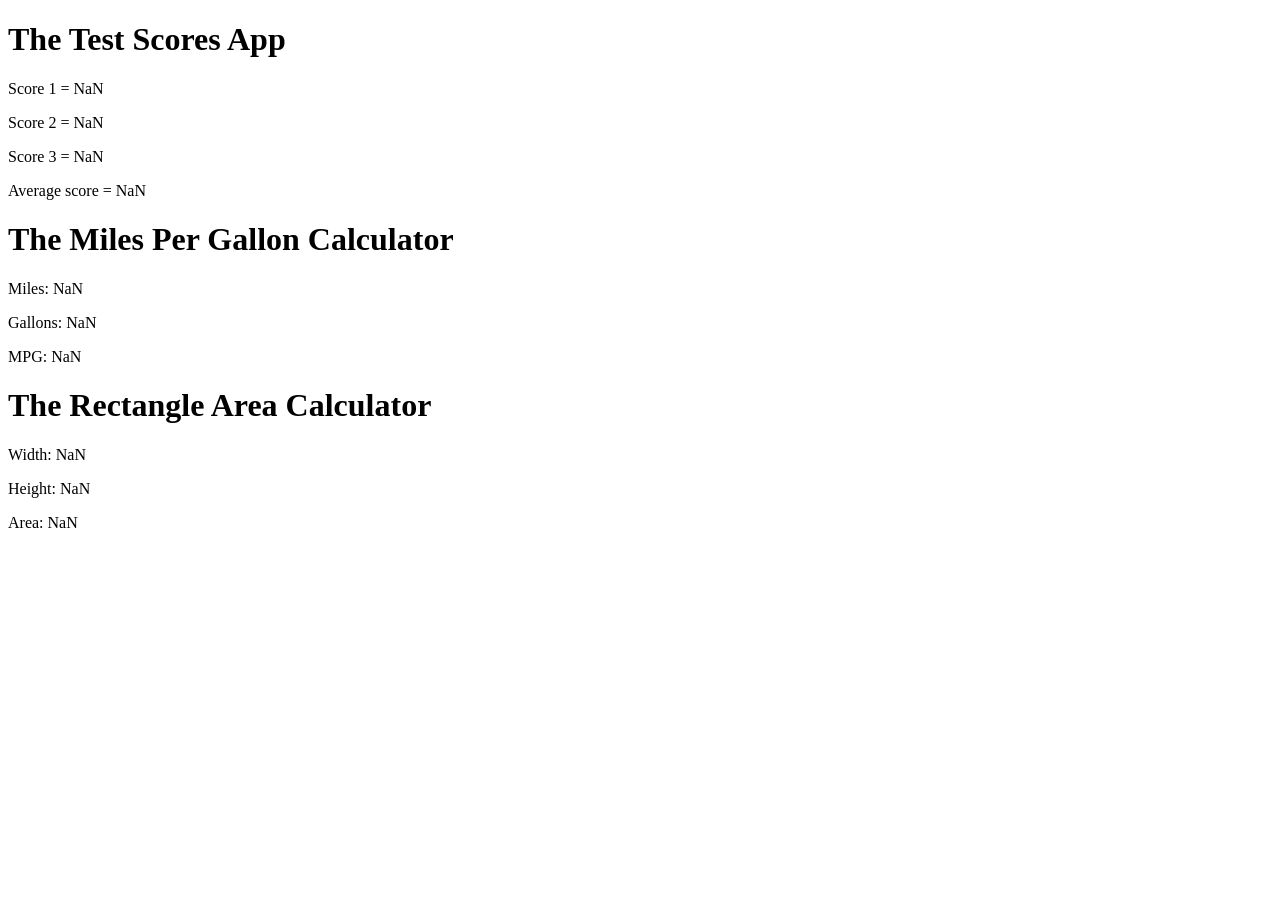
<file: jsdemo.html>
<!DOCTYPE html>
<html lang="en">
<head>
    <meta charset="UTF-8">
    <meta name="viewport" content="width=device-width, initial-scale=1.0">
    <title>JavaScript Calculators</title>
    <link rel="stylesheet" href="styles/jsdemo.css">
</head>
<body>
    <h1>The Test Scores App</h1>
    <script src="test_scores.js"></script>

    <h1>The Miles Per Gallon Calculator</h1>
    <script>
        const miles = parseInt(prompt("Enter miles driven"));
        const gallons = parseInt(prompt("Enter gallons of gas used"));
        const mpg = parseFloat(miles/gallons);
        const html2 = `<p>Miles: ${miles}</p>
                       <p>Gallons: ${gallons}</p>
                       <p>MPG: ${mpg.toFixed(2)}</p>`;
        document.write(html2);
    </script>

    <h1>The Rectangle Area Calculator</h1>
    <script>
        const width = parseFloat(prompt("Enter a width of a rectangle"));
        const height = parseFloat(prompt("Enter a height of a rectangle"));
        const area = width * height;
        const html3 = `<p>Width: ${width}</p>
                       <p>Height: ${height}</p>
                       <p>Area: ${area.toFixed(3)}</p>`;
        document.write(html3);
    </script>
</body>
</html>
</file>
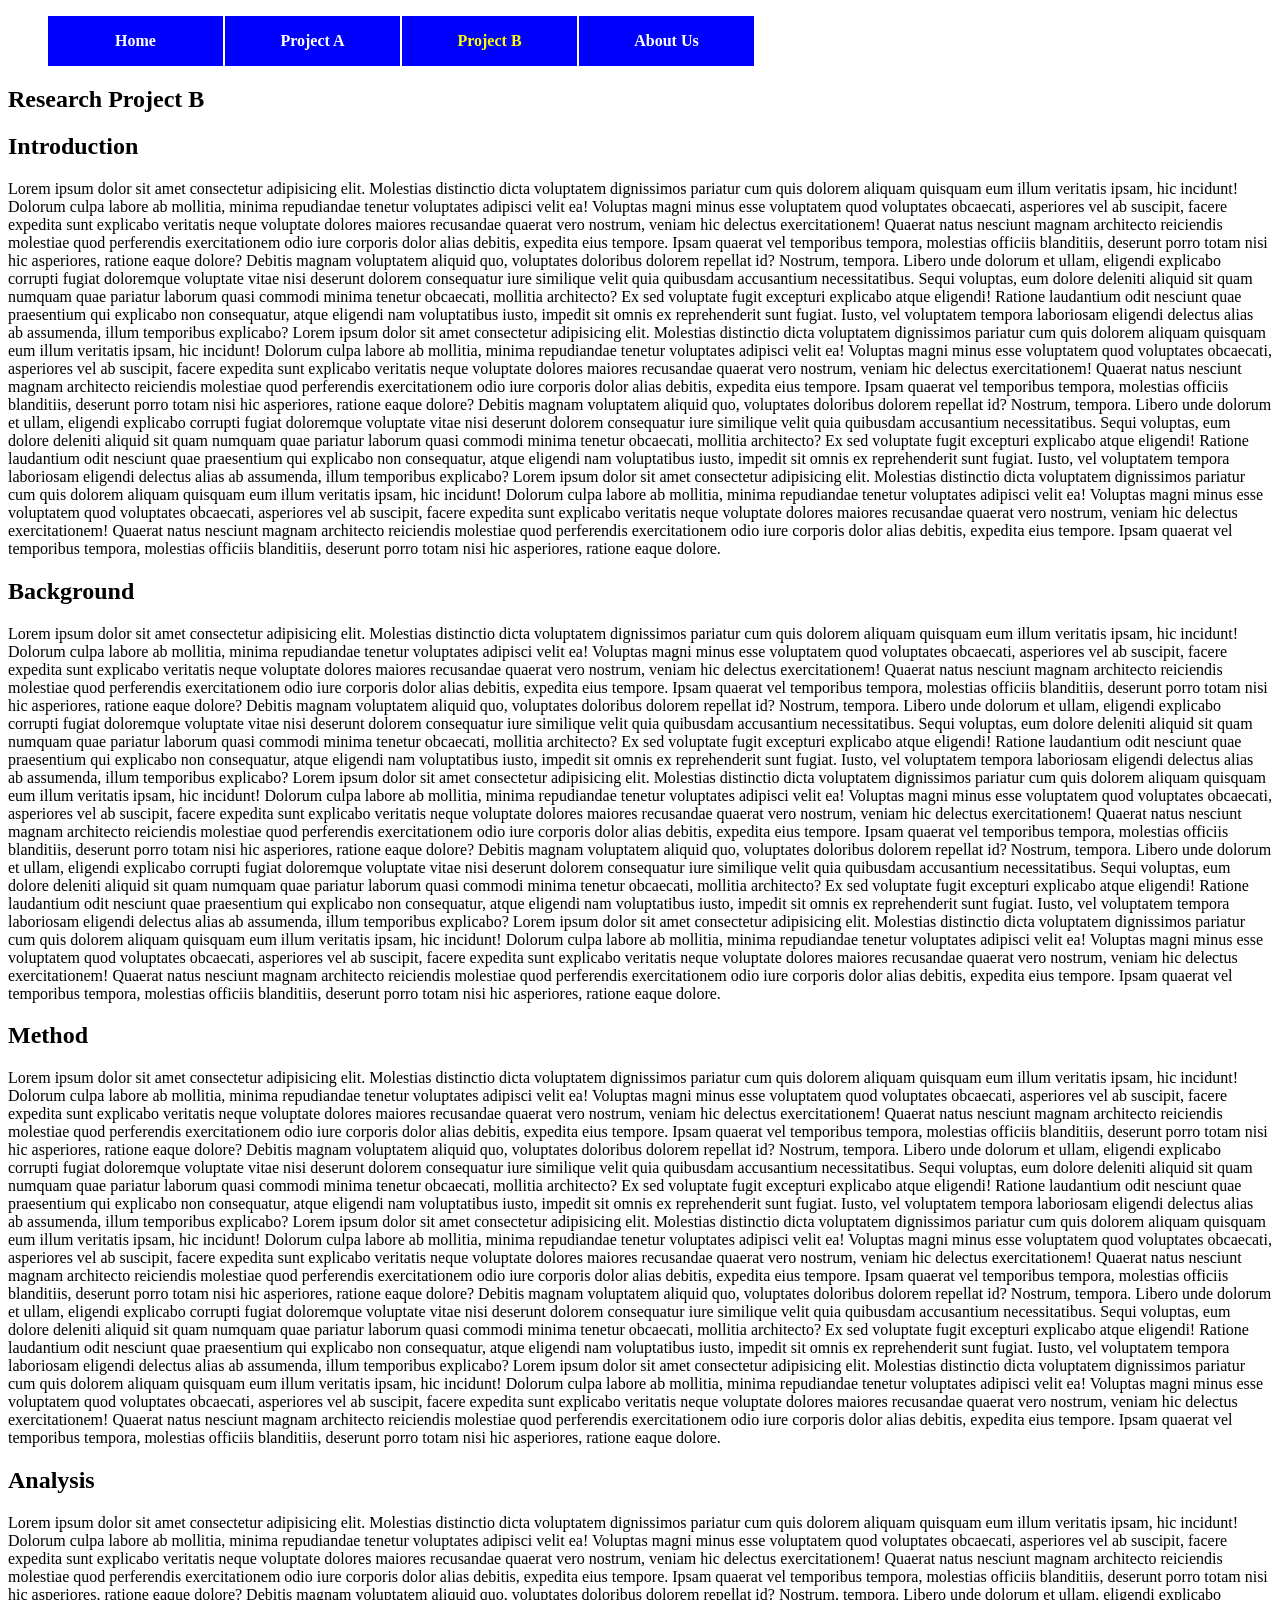
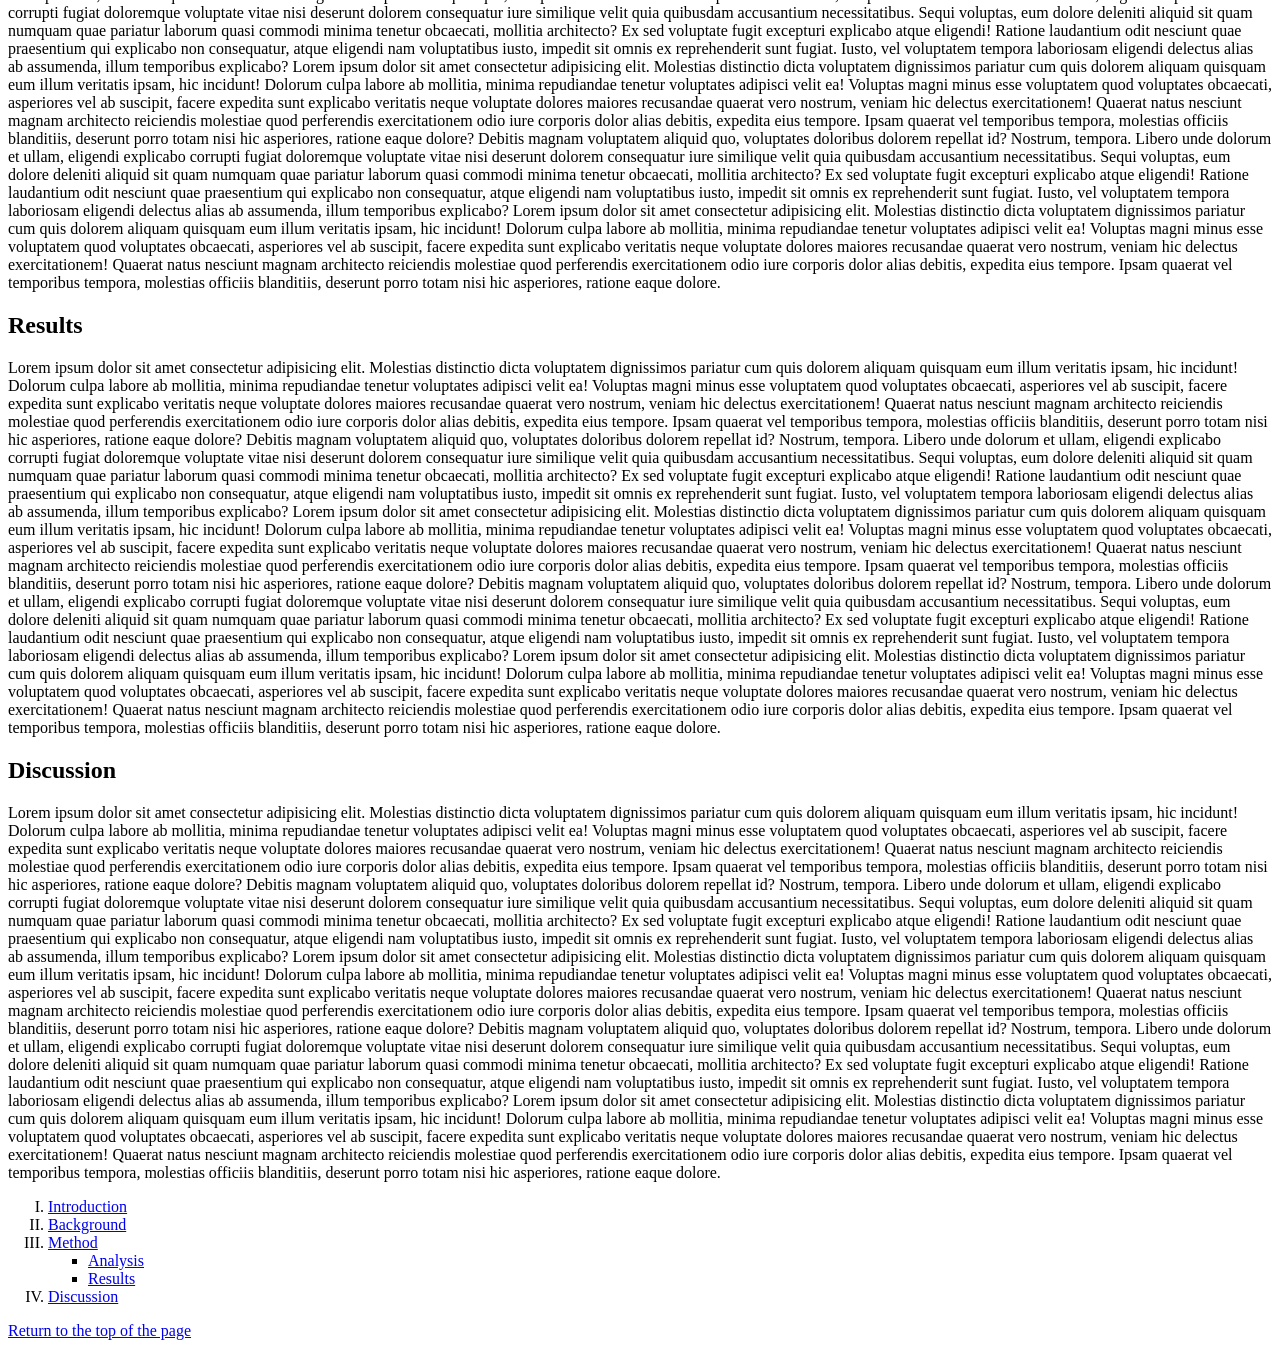
<file: menu.html>
<!DOCTYPE html>
<html lang="en">
<head>
    <meta charset="UTF-8">
    <meta name="viewport" content="width=device-width, initial-scale=1.0">
    <title>Jesus Ojeda - Research Project B</title>
    <link rel="stylesheet" href="styles/menu.css">
</head>

<body id="top">
    <nav id="nav_menu">
        <ul>
            <li><a href="index.html">Home</a></li>
            <li><a href="project.html">Project A</a></li>
            <li><a href="menu.html" class="current">Project B</a></li>
            <li><a href="#" class="lastitem">About Us</a></li>
        </ul>
    </nav>

    <article>
        <h1>Research Project B</h1>

        <h2 id="introduction">Introduction</h2>
        <p lang="zxx">
            Lorem ipsum dolor sit amet consectetur adipisicing elit. Molestias distinctio dicta voluptatem dignissimos pariatur cum quis dolorem aliquam
            quisquam eum illum veritatis ipsam, hic incidunt! Dolorum culpa labore ab mollitia, minima repudiandae tenetur voluptates adipisci velit
            ea! Voluptas magni minus esse voluptatem quod voluptates obcaecati, asperiores vel ab suscipit, facere expedita sunt explicabo veritatis
            neque voluptate dolores maiores recusandae quaerat vero nostrum, veniam hic delectus exercitationem! Quaerat natus nesciunt magnam architecto reiciendis
            molestiae quod perferendis exercitationem odio iure corporis dolor alias debitis, expedita eius tempore. Ipsam quaerat vel temporibus tempora,
            molestias officiis blanditiis, deserunt porro totam nisi hic asperiores, ratione eaque dolore? Debitis magnam voluptatem aliquid quo, voluptates
            doloribus dolorem repellat id? Nostrum, tempora. Libero unde dolorum et ullam, eligendi explicabo corrupti fugiat doloremque voluptate vitae
            nisi deserunt dolorem consequatur iure similique velit quia quibusdam accusantium necessitatibus. Sequi voluptas, eum dolore deleniti aliquid sit
            quam numquam quae pariatur laborum quasi commodi minima tenetur obcaecati, mollitia architecto? Ex sed voluptate fugit excepturi explicabo
            atque eligendi! Ratione laudantium odit nesciunt quae praesentium qui explicabo non consequatur, atque eligendi nam voluptatibus iusto, impedit
            sit omnis ex reprehenderit sunt fugiat. Iusto, vel voluptatem tempora laboriosam eligendi delectus alias ab assumenda, illum temporibus
            explicabo? Lorem ipsum dolor sit amet consectetur adipisicing elit. Molestias distinctio dicta voluptatem dignissimos pariatur cum quis dolorem
            aliquam quisquam eum illum veritatis ipsam, hic incidunt! Dolorum culpa labore ab mollitia, minima repudiandae tenetur voluptates adipisci
            velit ea! Voluptas magni minus esse voluptatem quod voluptates obcaecati, asperiores vel ab suscipit, facere expedita sunt explicabo
            veritatis neque voluptate dolores maiores recusandae quaerat vero nostrum, veniam hic delectus exercitationem! Quaerat natus nesciunt magnam architecto
            reiciendis molestiae quod perferendis exercitationem odio iure corporis dolor alias debitis, expedita eius tempore. Ipsam quaerat vel temporibus
            tempora, molestias officiis blanditiis, deserunt porro totam nisi hic asperiores, ratione eaque dolore? Debitis magnam voluptatem aliquid quo,
            voluptates doloribus dolorem repellat id? Nostrum, tempora. Libero unde dolorum et ullam, eligendi explicabo corrupti fugiat doloremque voluptate
            vitae nisi deserunt dolorem consequatur iure similique velit quia quibusdam accusantium necessitatibus. Sequi voluptas, eum dolore deleniti aliquid
            sit quam numquam quae pariatur laborum quasi commodi minima tenetur obcaecati, mollitia architecto? Ex sed voluptate fugit excepturi
            explicabo atque eligendi! Ratione laudantium odit nesciunt quae praesentium qui explicabo non consequatur, atque eligendi nam voluptatibus iusto,
            impedit sit omnis ex reprehenderit sunt fugiat. Iusto, vel voluptatem tempora laboriosam eligendi delectus alias ab assumenda, illum
            temporibus explicabo? Lorem ipsum dolor sit amet consectetur adipisicing elit. Molestias distinctio dicta voluptatem dignissimos pariatur cum quis
            dolorem aliquam quisquam eum illum veritatis ipsam, hic incidunt! Dolorum culpa labore ab mollitia, minima repudiandae tenetur voluptates
            adipisci velit ea! Voluptas magni minus esse voluptatem quod voluptates obcaecati, asperiores vel ab suscipit, facere expedita sunt
            explicabo veritatis neque voluptate dolores maiores recusandae quaerat vero nostrum, veniam hic delectus exercitationem! Quaerat natus nesciunt magnam
            architecto reiciendis molestiae quod perferendis exercitationem odio iure corporis dolor alias debitis, expedita eius tempore. Ipsam quaerat vel
            temporibus tempora, molestias officiis blanditiis, deserunt porro totam nisi hic asperiores, ratione eaque dolore.
        </p>

        <h2 id="background">Background</h2>
        <p lang="zxx">
            Lorem ipsum dolor sit amet consectetur adipisicing elit. Molestias distinctio dicta voluptatem dignissimos pariatur cum quis dolorem aliquam
            quisquam eum illum veritatis ipsam, hic incidunt! Dolorum culpa labore ab mollitia, minima repudiandae tenetur voluptates adipisci velit
            ea! Voluptas magni minus esse voluptatem quod voluptates obcaecati, asperiores vel ab suscipit, facere expedita sunt explicabo veritatis
            neque voluptate dolores maiores recusandae quaerat vero nostrum, veniam hic delectus exercitationem! Quaerat natus nesciunt magnam architecto reiciendis
            molestiae quod perferendis exercitationem odio iure corporis dolor alias debitis, expedita eius tempore. Ipsam quaerat vel temporibus tempora,
            molestias officiis blanditiis, deserunt porro totam nisi hic asperiores, ratione eaque dolore? Debitis magnam voluptatem aliquid quo, voluptates
            doloribus dolorem repellat id? Nostrum, tempora. Libero unde dolorum et ullam, eligendi explicabo corrupti fugiat doloremque voluptate vitae
            nisi deserunt dolorem consequatur iure similique velit quia quibusdam accusantium necessitatibus. Sequi voluptas, eum dolore deleniti aliquid sit
            quam numquam quae pariatur laborum quasi commodi minima tenetur obcaecati, mollitia architecto? Ex sed voluptate fugit excepturi explicabo
            atque eligendi! Ratione laudantium odit nesciunt quae praesentium qui explicabo non consequatur, atque eligendi nam voluptatibus iusto, impedit
            sit omnis ex reprehenderit sunt fugiat. Iusto, vel voluptatem tempora laboriosam eligendi delectus alias ab assumenda, illum temporibus
            explicabo? Lorem ipsum dolor sit amet consectetur adipisicing elit. Molestias distinctio dicta voluptatem dignissimos pariatur cum quis dolorem
            aliquam quisquam eum illum veritatis ipsam, hic incidunt! Dolorum culpa labore ab mollitia, minima repudiandae tenetur voluptates adipisci
            velit ea! Voluptas magni minus esse voluptatem quod voluptates obcaecati, asperiores vel ab suscipit, facere expedita sunt explicabo
            veritatis neque voluptate dolores maiores recusandae quaerat vero nostrum, veniam hic delectus exercitationem! Quaerat natus nesciunt magnam architecto
            reiciendis molestiae quod perferendis exercitationem odio iure corporis dolor alias debitis, expedita eius tempore. Ipsam quaerat vel temporibus
            tempora, molestias officiis blanditiis, deserunt porro totam nisi hic asperiores, ratione eaque dolore? Debitis magnam voluptatem aliquid quo,
            voluptates doloribus dolorem repellat id? Nostrum, tempora. Libero unde dolorum et ullam, eligendi explicabo corrupti fugiat doloremque voluptate
            vitae nisi deserunt dolorem consequatur iure similique velit quia quibusdam accusantium necessitatibus. Sequi voluptas, eum dolore deleniti aliquid
            sit quam numquam quae pariatur laborum quasi commodi minima tenetur obcaecati, mollitia architecto? Ex sed voluptate fugit excepturi
            explicabo atque eligendi! Ratione laudantium odit nesciunt quae praesentium qui explicabo non consequatur, atque eligendi nam voluptatibus iusto,
            impedit sit omnis ex reprehenderit sunt fugiat. Iusto, vel voluptatem tempora laboriosam eligendi delectus alias ab assumenda, illum
            temporibus explicabo? Lorem ipsum dolor sit amet consectetur adipisicing elit. Molestias distinctio dicta voluptatem dignissimos pariatur cum quis
            dolorem aliquam quisquam eum illum veritatis ipsam, hic incidunt! Dolorum culpa labore ab mollitia, minima repudiandae tenetur voluptates
            adipisci velit ea! Voluptas magni minus esse voluptatem quod voluptates obcaecati, asperiores vel ab suscipit, facere expedita sunt
            explicabo veritatis neque voluptate dolores maiores recusandae quaerat vero nostrum, veniam hic delectus exercitationem! Quaerat natus nesciunt magnam
            architecto reiciendis molestiae quod perferendis exercitationem odio iure corporis dolor alias debitis, expedita eius tempore. Ipsam quaerat vel
            temporibus tempora, molestias officiis blanditiis, deserunt porro totam nisi hic asperiores, ratione eaque dolore.
        </p>

        <h2 id="method">Method</h2>
        <p lang="zxx">
            Lorem ipsum dolor sit amet consectetur adipisicing elit. Molestias distinctio dicta voluptatem dignissimos pariatur cum quis dolorem aliquam
            quisquam eum illum veritatis ipsam, hic incidunt! Dolorum culpa labore ab mollitia, minima repudiandae tenetur voluptates adipisci velit
            ea! Voluptas magni minus esse voluptatem quod voluptates obcaecati, asperiores vel ab suscipit, facere expedita sunt explicabo veritatis
            neque voluptate dolores maiores recusandae quaerat vero nostrum, veniam hic delectus exercitationem! Quaerat natus nesciunt magnam architecto reiciendis
            molestiae quod perferendis exercitationem odio iure corporis dolor alias debitis, expedita eius tempore. Ipsam quaerat vel temporibus tempora,
            molestias officiis blanditiis, deserunt porro totam nisi hic asperiores, ratione eaque dolore? Debitis magnam voluptatem aliquid quo, voluptates
            doloribus dolorem repellat id? Nostrum, tempora. Libero unde dolorum et ullam, eligendi explicabo corrupti fugiat doloremque voluptate vitae
            nisi deserunt dolorem consequatur iure similique velit quia quibusdam accusantium necessitatibus. Sequi voluptas, eum dolore deleniti aliquid sit
            quam numquam quae pariatur laborum quasi commodi minima tenetur obcaecati, mollitia architecto? Ex sed voluptate fugit excepturi explicabo
            atque eligendi! Ratione laudantium odit nesciunt quae praesentium qui explicabo non consequatur, atque eligendi nam voluptatibus iusto, impedit
            sit omnis ex reprehenderit sunt fugiat. Iusto, vel voluptatem tempora laboriosam eligendi delectus alias ab assumenda, illum temporibus
            explicabo? Lorem ipsum dolor sit amet consectetur adipisicing elit. Molestias distinctio dicta voluptatem dignissimos pariatur cum quis dolorem
            aliquam quisquam eum illum veritatis ipsam, hic incidunt! Dolorum culpa labore ab mollitia, minima repudiandae tenetur voluptates adipisci
            velit ea! Voluptas magni minus esse voluptatem quod voluptates obcaecati, asperiores vel ab suscipit, facere expedita sunt explicabo
            veritatis neque voluptate dolores maiores recusandae quaerat vero nostrum, veniam hic delectus exercitationem! Quaerat natus nesciunt magnam architecto
            reiciendis molestiae quod perferendis exercitationem odio iure corporis dolor alias debitis, expedita eius tempore. Ipsam quaerat vel temporibus
            tempora, molestias officiis blanditiis, deserunt porro totam nisi hic asperiores, ratione eaque dolore? Debitis magnam voluptatem aliquid quo,
            voluptates doloribus dolorem repellat id? Nostrum, tempora. Libero unde dolorum et ullam, eligendi explicabo corrupti fugiat doloremque voluptate
            vitae nisi deserunt dolorem consequatur iure similique velit quia quibusdam accusantium necessitatibus. Sequi voluptas, eum dolore deleniti aliquid
            sit quam numquam quae pariatur laborum quasi commodi minima tenetur obcaecati, mollitia architecto? Ex sed voluptate fugit excepturi
            explicabo atque eligendi! Ratione laudantium odit nesciunt quae praesentium qui explicabo non consequatur, atque eligendi nam voluptatibus iusto,
            impedit sit omnis ex reprehenderit sunt fugiat. Iusto, vel voluptatem tempora laboriosam eligendi delectus alias ab assumenda, illum
            temporibus explicabo? Lorem ipsum dolor sit amet consectetur adipisicing elit. Molestias distinctio dicta voluptatem dignissimos pariatur cum quis
            dolorem aliquam quisquam eum illum veritatis ipsam, hic incidunt! Dolorum culpa labore ab mollitia, minima repudiandae tenetur voluptates
            adipisci velit ea! Voluptas magni minus esse voluptatem quod voluptates obcaecati, asperiores vel ab suscipit, facere expedita sunt
            explicabo veritatis neque voluptate dolores maiores recusandae quaerat vero nostrum, veniam hic delectus exercitationem! Quaerat natus nesciunt magnam
            architecto reiciendis molestiae quod perferendis exercitationem odio iure corporis dolor alias debitis, expedita eius tempore. Ipsam quaerat vel
            temporibus tempora, molestias officiis blanditiis, deserunt porro totam nisi hic asperiores, ratione eaque dolore.
        </p>

        <h2 id="analysis">Analysis</h2>
        <p lang="zxx">
            Lorem ipsum dolor sit amet consectetur adipisicing elit. Molestias distinctio dicta voluptatem dignissimos pariatur cum quis dolorem aliquam
            quisquam eum illum veritatis ipsam, hic incidunt! Dolorum culpa labore ab mollitia, minima repudiandae tenetur voluptates adipisci velit
            ea! Voluptas magni minus esse voluptatem quod voluptates obcaecati, asperiores vel ab suscipit, facere expedita sunt explicabo veritatis
            neque voluptate dolores maiores recusandae quaerat vero nostrum, veniam hic delectus exercitationem! Quaerat natus nesciunt magnam architecto reiciendis
            molestiae quod perferendis exercitationem odio iure corporis dolor alias debitis, expedita eius tempore. Ipsam quaerat vel temporibus tempora,
            molestias officiis blanditiis, deserunt porro totam nisi hic asperiores, ratione eaque dolore? Debitis magnam voluptatem aliquid quo, voluptates
            doloribus dolorem repellat id? Nostrum, tempora. Libero unde dolorum et ullam, eligendi explicabo corrupti fugiat doloremque voluptate vitae
            nisi deserunt dolorem consequatur iure similique velit quia quibusdam accusantium necessitatibus. Sequi voluptas, eum dolore deleniti aliquid sit
            quam numquam quae pariatur laborum quasi commodi minima tenetur obcaecati, mollitia architecto? Ex sed voluptate fugit excepturi explicabo
            atque eligendi! Ratione laudantium odit nesciunt quae praesentium qui explicabo non consequatur, atque eligendi nam voluptatibus iusto, impedit
            sit omnis ex reprehenderit sunt fugiat. Iusto, vel voluptatem tempora laboriosam eligendi delectus alias ab assumenda, illum temporibus
            explicabo? Lorem ipsum dolor sit amet consectetur adipisicing elit. Molestias distinctio dicta voluptatem dignissimos pariatur cum quis dolorem
            aliquam quisquam eum illum veritatis ipsam, hic incidunt! Dolorum culpa labore ab mollitia, minima repudiandae tenetur voluptates adipisci
            velit ea! Voluptas magni minus esse voluptatem quod voluptates obcaecati, asperiores vel ab suscipit, facere expedita sunt explicabo
            veritatis neque voluptate dolores maiores recusandae quaerat vero nostrum, veniam hic delectus exercitationem! Quaerat natus nesciunt magnam architecto
            reiciendis molestiae quod perferendis exercitationem odio iure corporis dolor alias debitis, expedita eius tempore. Ipsam quaerat vel temporibus
            tempora, molestias officiis blanditiis, deserunt porro totam nisi hic asperiores, ratione eaque dolore? Debitis magnam voluptatem aliquid quo,
            voluptates doloribus dolorem repellat id? Nostrum, tempora. Libero unde dolorum et ullam, eligendi explicabo corrupti fugiat doloremque voluptate
            vitae nisi deserunt dolorem consequatur iure similique velit quia quibusdam accusantium necessitatibus. Sequi voluptas, eum dolore deleniti aliquid
            sit quam numquam quae pariatur laborum quasi commodi minima tenetur obcaecati, mollitia architecto? Ex sed voluptate fugit excepturi
            explicabo atque eligendi! Ratione laudantium odit nesciunt quae praesentium qui explicabo non consequatur, atque eligendi nam voluptatibus iusto,
            impedit sit omnis ex reprehenderit sunt fugiat. Iusto, vel voluptatem tempora laboriosam eligendi delectus alias ab assumenda, illum
            temporibus explicabo? Lorem ipsum dolor sit amet consectetur adipisicing elit. Molestias distinctio dicta voluptatem dignissimos pariatur cum quis
            dolorem aliquam quisquam eum illum veritatis ipsam, hic incidunt! Dolorum culpa labore ab mollitia, minima repudiandae tenetur voluptates
            adipisci velit ea! Voluptas magni minus esse voluptatem quod voluptates obcaecati, asperiores vel ab suscipit, facere expedita sunt
            explicabo veritatis neque voluptate dolores maiores recusandae quaerat vero nostrum, veniam hic delectus exercitationem! Quaerat natus nesciunt magnam
            architecto reiciendis molestiae quod perferendis exercitationem odio iure corporis dolor alias debitis, expedita eius tempore. Ipsam quaerat vel
            temporibus tempora, molestias officiis blanditiis, deserunt porro totam nisi hic asperiores, ratione eaque dolore.
        </p>

        <h2 id="results">Results</h2>
        <p lang="zxx">
            Lorem ipsum dolor sit amet consectetur adipisicing elit. Molestias distinctio dicta voluptatem dignissimos pariatur cum quis dolorem aliquam
            quisquam eum illum veritatis ipsam, hic incidunt! Dolorum culpa labore ab mollitia, minima repudiandae tenetur voluptates adipisci velit
            ea! Voluptas magni minus esse voluptatem quod voluptates obcaecati, asperiores vel ab suscipit, facere expedita sunt explicabo veritatis
            neque voluptate dolores maiores recusandae quaerat vero nostrum, veniam hic delectus exercitationem! Quaerat natus nesciunt magnam architecto reiciendis
            molestiae quod perferendis exercitationem odio iure corporis dolor alias debitis, expedita eius tempore. Ipsam quaerat vel temporibus tempora,
            molestias officiis blanditiis, deserunt porro totam nisi hic asperiores, ratione eaque dolore? Debitis magnam voluptatem aliquid quo, voluptates
            doloribus dolorem repellat id? Nostrum, tempora. Libero unde dolorum et ullam, eligendi explicabo corrupti fugiat doloremque voluptate vitae
            nisi deserunt dolorem consequatur iure similique velit quia quibusdam accusantium necessitatibus. Sequi voluptas, eum dolore deleniti aliquid sit
            quam numquam quae pariatur laborum quasi commodi minima tenetur obcaecati, mollitia architecto? Ex sed voluptate fugit excepturi explicabo
            atque eligendi! Ratione laudantium odit nesciunt quae praesentium qui explicabo non consequatur, atque eligendi nam voluptatibus iusto, impedit
            sit omnis ex reprehenderit sunt fugiat. Iusto, vel voluptatem tempora laboriosam eligendi delectus alias ab assumenda, illum temporibus
            explicabo? Lorem ipsum dolor sit amet consectetur adipisicing elit. Molestias distinctio dicta voluptatem dignissimos pariatur cum quis dolorem
            aliquam quisquam eum illum veritatis ipsam, hic incidunt! Dolorum culpa labore ab mollitia, minima repudiandae tenetur voluptates adipisci
            velit ea! Voluptas magni minus esse voluptatem quod voluptates obcaecati, asperiores vel ab suscipit, facere expedita sunt explicabo
            veritatis neque voluptate dolores maiores recusandae quaerat vero nostrum, veniam hic delectus exercitationem! Quaerat natus nesciunt magnam architecto
            reiciendis molestiae quod perferendis exercitationem odio iure corporis dolor alias debitis, expedita eius tempore. Ipsam quaerat vel temporibus
            tempora, molestias officiis blanditiis, deserunt porro totam nisi hic asperiores, ratione eaque dolore? Debitis magnam voluptatem aliquid quo,
            voluptates doloribus dolorem repellat id? Nostrum, tempora. Libero unde dolorum et ullam, eligendi explicabo corrupti fugiat doloremque voluptate
            vitae nisi deserunt dolorem consequatur iure similique velit quia quibusdam accusantium necessitatibus. Sequi voluptas, eum dolore deleniti aliquid
            sit quam numquam quae pariatur laborum quasi commodi minima tenetur obcaecati, mollitia architecto? Ex sed voluptate fugit excepturi
            explicabo atque eligendi! Ratione laudantium odit nesciunt quae praesentium qui explicabo non consequatur, atque eligendi nam voluptatibus iusto,
            impedit sit omnis ex reprehenderit sunt fugiat. Iusto, vel voluptatem tempora laboriosam eligendi delectus alias ab assumenda, illum
            temporibus explicabo? Lorem ipsum dolor sit amet consectetur adipisicing elit. Molestias distinctio dicta voluptatem dignissimos pariatur cum quis
            dolorem aliquam quisquam eum illum veritatis ipsam, hic incidunt! Dolorum culpa labore ab mollitia, minima repudiandae tenetur voluptates
            adipisci velit ea! Voluptas magni minus esse voluptatem quod voluptates obcaecati, asperiores vel ab suscipit, facere expedita sunt
            explicabo veritatis neque voluptate dolores maiores recusandae quaerat vero nostrum, veniam hic delectus exercitationem! Quaerat natus nesciunt magnam
            architecto reiciendis molestiae quod perferendis exercitationem odio iure corporis dolor alias debitis, expedita eius tempore. Ipsam quaerat vel
            temporibus tempora, molestias officiis blanditiis, deserunt porro totam nisi hic asperiores, ratione eaque dolore.
        </p>

        <h2 id="discussion">Discussion</h2>
        <p lang="zxx">
            Lorem ipsum dolor sit amet consectetur adipisicing elit. Molestias distinctio dicta voluptatem dignissimos pariatur cum quis dolorem aliquam
            quisquam eum illum veritatis ipsam, hic incidunt! Dolorum culpa labore ab mollitia, minima repudiandae tenetur voluptates adipisci velit
            ea! Voluptas magni minus esse voluptatem quod voluptates obcaecati, asperiores vel ab suscipit, facere expedita sunt explicabo veritatis
            neque voluptate dolores maiores recusandae quaerat vero nostrum, veniam hic delectus exercitationem! Quaerat natus nesciunt magnam architecto reiciendis
            molestiae quod perferendis exercitationem odio iure corporis dolor alias debitis, expedita eius tempore. Ipsam quaerat vel temporibus tempora,
            molestias officiis blanditiis, deserunt porro totam nisi hic asperiores, ratione eaque dolore? Debitis magnam voluptatem aliquid quo, voluptates
            doloribus dolorem repellat id? Nostrum, tempora. Libero unde dolorum et ullam, eligendi explicabo corrupti fugiat doloremque voluptate vitae
            nisi deserunt dolorem consequatur iure similique velit quia quibusdam accusantium necessitatibus. Sequi voluptas, eum dolore deleniti aliquid sit
            quam numquam quae pariatur laborum quasi commodi minima tenetur obcaecati, mollitia architecto? Ex sed voluptate fugit excepturi explicabo
            atque eligendi! Ratione laudantium odit nesciunt quae praesentium qui explicabo non consequatur, atque eligendi nam voluptatibus iusto, impedit
            sit omnis ex reprehenderit sunt fugiat. Iusto, vel voluptatem tempora laboriosam eligendi delectus alias ab assumenda, illum temporibus
            explicabo? Lorem ipsum dolor sit amet consectetur adipisicing elit. Molestias distinctio dicta voluptatem dignissimos pariatur cum quis dolorem
            aliquam quisquam eum illum veritatis ipsam, hic incidunt! Dolorum culpa labore ab mollitia, minima repudiandae tenetur voluptates adipisci
            velit ea! Voluptas magni minus esse voluptatem quod voluptates obcaecati, asperiores vel ab suscipit, facere expedita sunt explicabo
            veritatis neque voluptate dolores maiores recusandae quaerat vero nostrum, veniam hic delectus exercitationem! Quaerat natus nesciunt magnam architecto
            reiciendis molestiae quod perferendis exercitationem odio iure corporis dolor alias debitis, expedita eius tempore. Ipsam quaerat vel temporibus
            tempora, molestias officiis blanditiis, deserunt porro totam nisi hic asperiores, ratione eaque dolore? Debitis magnam voluptatem aliquid quo,
            voluptates doloribus dolorem repellat id? Nostrum, tempora. Libero unde dolorum et ullam, eligendi explicabo corrupti fugiat doloremque voluptate
            vitae nisi deserunt dolorem consequatur iure similique velit quia quibusdam accusantium necessitatibus. Sequi voluptas, eum dolore deleniti aliquid
            sit quam numquam quae pariatur laborum quasi commodi minima tenetur obcaecati, mollitia architecto? Ex sed voluptate fugit excepturi
            explicabo atque eligendi! Ratione laudantium odit nesciunt quae praesentium qui explicabo non consequatur, atque eligendi nam voluptatibus iusto,
            impedit sit omnis ex reprehenderit sunt fugiat. Iusto, vel voluptatem tempora laboriosam eligendi delectus alias ab assumenda, illum
            temporibus explicabo? Lorem ipsum dolor sit amet consectetur adipisicing elit. Molestias distinctio dicta voluptatem dignissimos pariatur cum quis
            dolorem aliquam quisquam eum illum veritatis ipsam, hic incidunt! Dolorum culpa labore ab mollitia, minima repudiandae tenetur voluptates
            adipisci velit ea! Voluptas magni minus esse voluptatem quod voluptates obcaecati, asperiores vel ab suscipit, facere expedita sunt
            explicabo veritatis neque voluptate dolores maiores recusandae quaerat vero nostrum, veniam hic delectus exercitationem! Quaerat natus nesciunt magnam
            architecto reiciendis molestiae quod perferendis exercitationem odio iure corporis dolor alias debitis, expedita eius tempore. Ipsam quaerat vel
            temporibus tempora, molestias officiis blanditiis, deserunt porro totam nisi hic asperiores, ratione eaque dolore.
        </p>
    </article>

    <aside>
        <ol>
            <li><a href="#introduction">Introduction</a></li>
            <li><a href="#background">Background</a></li>
            <li>
                <a href="#method">Method</a>
                <ul>
                    <li><a href="#analysis">Analysis</a></li>
                    <li><a href="#results">Results</a></li>
                </ul>
            </li>
            <li><a href="#discussion">Discussion</a></li>
        </ol>
        <p><a href="#top">Return to the top of the page</a></p>
    </aside>
</body>
</html>
</file>
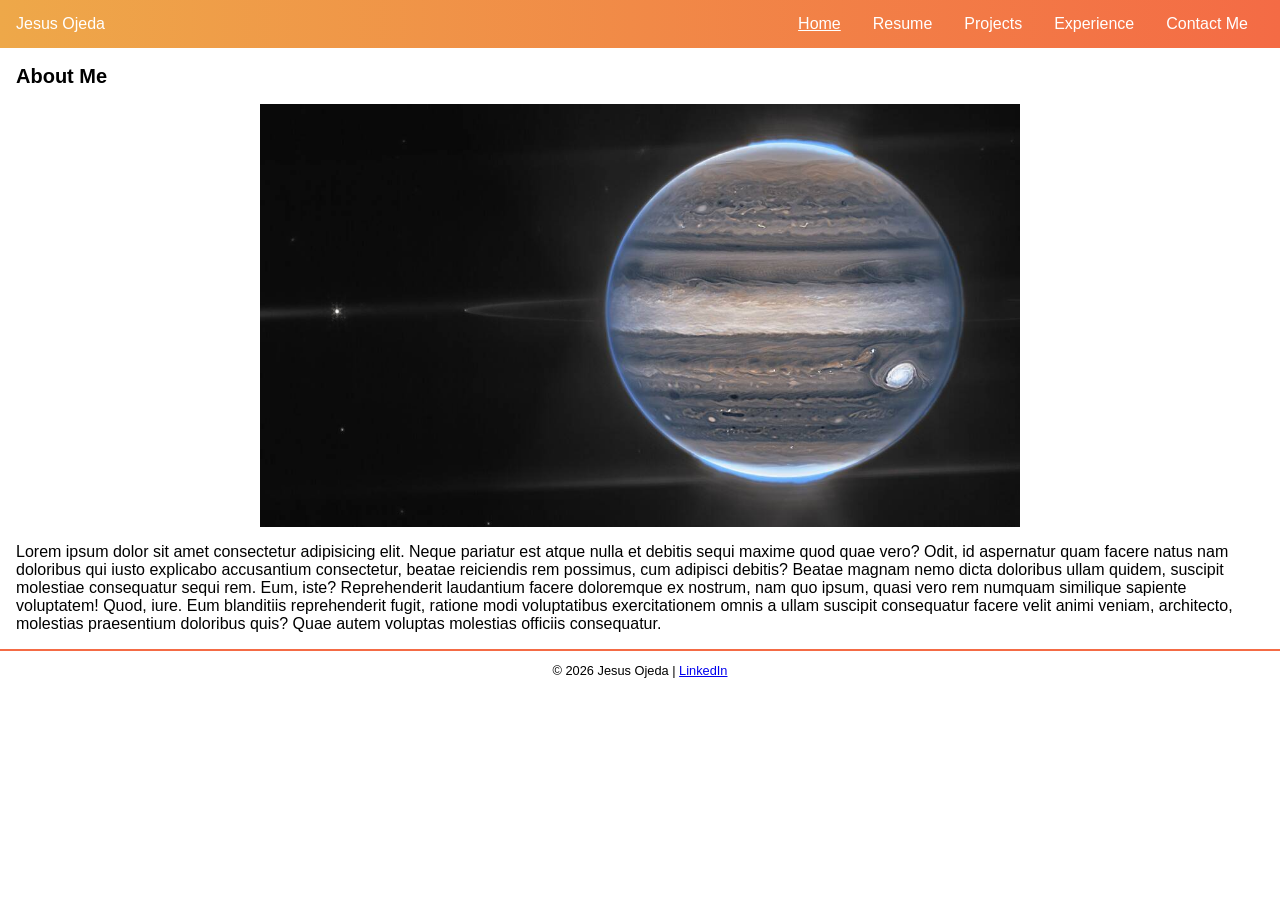
<file: rwd.html>
<!DOCTYPE html>
<html lang="en">
<head>
    <meta charset="UTF-8">
    <meta name="viewport" content="width=device-width, initial-scale=1.0">
    <title>Jesus Ojeda | About Me</title>
    <link rel="stylesheet" href="styles/rwd.css">
</head>
<body>
    <section class="top-nav" role="navigation" aria-label="Main navigation">
        <div>
            <h1>Jesus Ojeda</h1>
        </div>
        <input id="menu-toggle" type="checkbox" aria-label="Show navigation menu">
        <label class="menu-button-container" for="menu-toggle">
            <span class="menu-button"></span>
        </label>
        <ul class="menu">
            <li class="current"><a href="rwd.html" aria-current="page">Home</a></li>
            <li><a href="files/Jesus_Ojeda_Resume.pdf" target="_blank" rel="noopener">Resume</a></li>
            <li><a href="#">Projects</a></li>
            <li><a href="#">Experience</a></li>
            <li><a href="#">Contact Me</a></li>
        </ul>
    </section>

    <article>
        <h2>About Me</h2>
        <img src="images/exam-jupiter.jpg" alt="Jupiter and its faint rings against a dark sky" title="Jupiter">
        <p>Lorem ipsum dolor sit amet consectetur adipisicing elit. Neque pariatur est atque nulla et debitis sequi maxime quod quae vero? Odit, id aspernatur quam facere natus nam doloribus qui iusto explicabo accusantium consectetur, beatae reiciendis rem possimus, cum adipisci debitis? Beatae magnam nemo dicta doloribus ullam quidem, suscipit molestiae consequatur sequi rem. Eum, iste? Reprehenderit laudantium facere doloremque ex nostrum, nam quo ipsum, quasi vero rem numquam similique sapiente voluptatem! Quod, iure. Eum blanditiis reprehenderit fugit, ratione modi voluptatibus exercitationem omnis a ullam suscipit consequatur facere velit animi veniam, architecto, molestias praesentium doloribus quis? Quae autem voluptas molestias officiis consequatur.</p>
    </article>

    <footer>
        <p>&copy; 2026 Jesus Ojeda | <a href="https://www.linkedin.com/in/jesus-ojeda-santoyo" target="_blank" rel="noopener">LinkedIn</a></p>
    </footer>
</body>
</html>
</file>
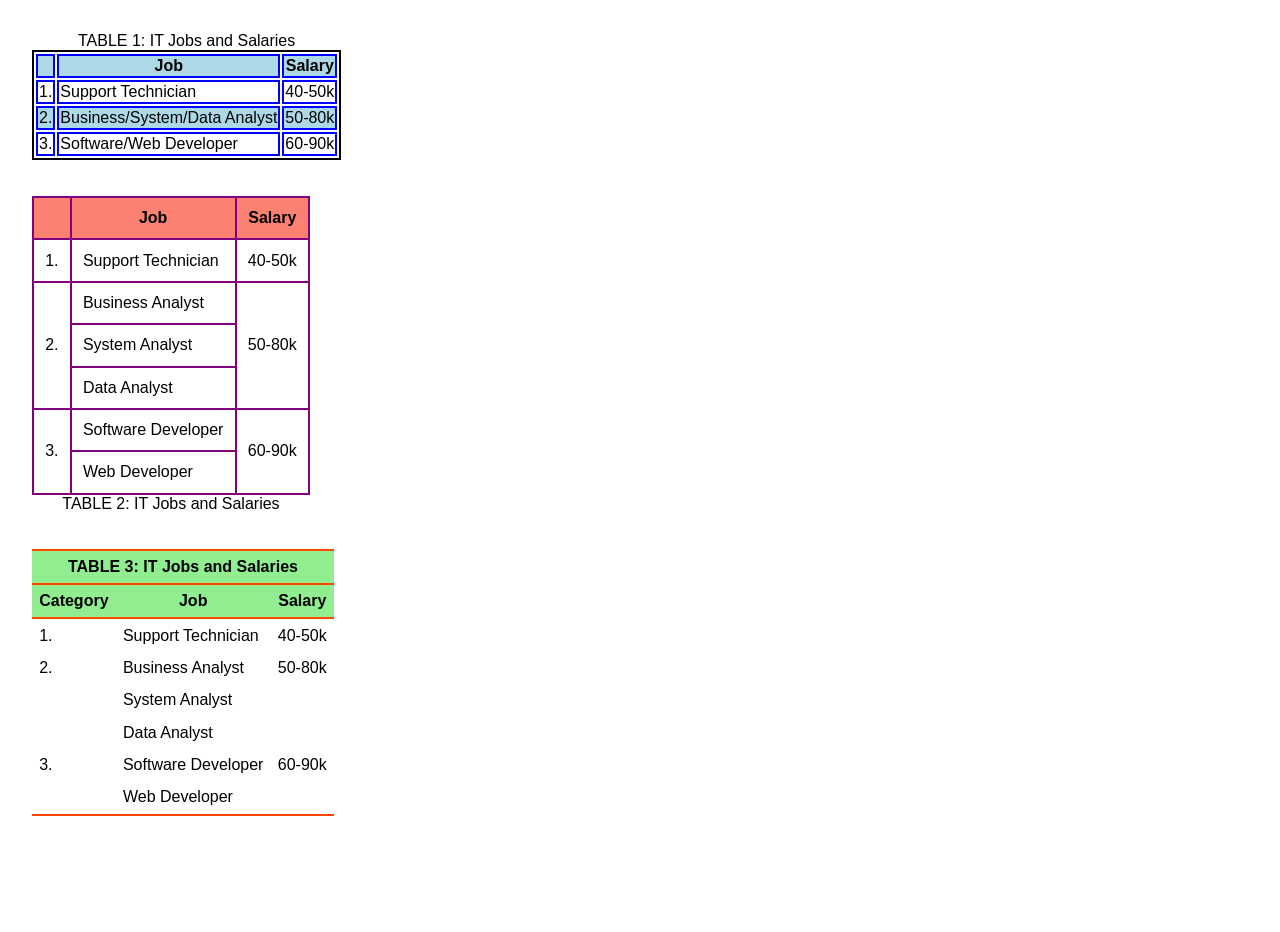
<file: table.html>
<!DOCTYPE html>
<html lang="en">
<head>
    <meta charset="UTF-8">
    <meta name="viewport" content="width=device-width, initial-scale=1.0">
    <title>IT Jobs and Salaries</title>
    <link rel="stylesheet" href="styles/table.css">
</head>
<body>
    <table class="first">
        <caption>TABLE 1: IT Jobs and Salaries</caption>
        <tr>
            <th></th>
            <th scope="col">Job</th>
            <th scope="col">Salary</th>
        </tr>
        <tr>
            <td>1.</td>
            <td>Support Technician</td>
            <td>40-50k</td>
        </tr>
        <tr>
            <td>2.</td>
            <td>Business/System/Data Analyst</td>
            <td>50-80k</td>
        </tr>
        <tr>
            <td>3.</td>
            <td>Software/Web Developer</td>
            <td>60-90k</td>
        </tr>
    </table>
    <br><br>

    <table class="second">
        <caption>TABLE 2: IT Jobs and Salaries</caption>
        <thead>
            <tr>
                <th></th>
                <th scope="col">Job</th>
                <th scope="col">Salary</th>
            </tr>
        </thead>
        <tbody>
            <tr>
                <td>1.</td>
                <td>Support Technician</td>
                <td>40-50k</td>
            </tr>
            <tr>
                <td rowspan="3">2.</td>
                <td>Business Analyst</td>
                <td rowspan="3">50-80k</td>
            </tr>
            <tr>
                <td>System Analyst</td>
            </tr>
            <tr>
                <td>Data Analyst</td>
            </tr>
            <tr>
                <td rowspan="2">3.</td>
                <td>Software Developer</td>
                <td rowspan="2">60-90k</td>
            </tr>
            <tr>
                <td>Web Developer</td>
            </tr>
        </tbody>
    </table>
    <br><br>

    <table class="third" aria-label="Table 3: IT Jobs and Salaries">
        <thead>
            <tr>
                <th colspan="3">TABLE 3: IT Jobs and Salaries</th>
            </tr>
            <tr>
                <th scope="col">Category</th>
                <th scope="col">Job</th>
                <th scope="col">Salary</th>
            </tr>
        </thead>
        <tbody>
            <tr>
                <td class="number">1.</td>
                <td>Support Technician</td>
                <td>40-50k</td>
            </tr>
            <tr>
                <td class="number" rowspan="3">2.</td>
                <td>Business Analyst</td>
                <td rowspan="3">50-80k</td>
            </tr>
            <tr>
                <td>System Analyst</td>
            </tr>
            <tr>
                <td>Data Analyst</td>
            </tr>
            <tr>
                <td class="number" rowspan="2">3.</td>
                <td>Software Developer</td>
                <td rowspan="2">60-90k</td>
            </tr>
            <tr>
                <td>Web Developer</td>
            </tr>
        </tbody>
    </table>
</body>
</html>
</file>
<file: styles/exam.css>
html {
    background-image: linear-gradient(to left, white 0%, lightblue 100%);
}

body {
    font-family: Arial, Helvetica, sans-serif;
    font-size: 100%;
    width: 95%;
    margin: 10px auto;
    padding: 15px 1.5em;
    border: 1px solid black;
    border-radius: 25px;
    box-shadow: 5px 5px 0 0;
    background-color: white;
    background-image: url("../images/exam-orangebox.png");
    background-repeat: repeat-y;
    background-position: right center;
    background-attachment: fixed;
}

#nav_menu {
    border-bottom: 2px solid green;
}

#nav_menu ul {
    list-style-type: none;
}

#nav_menu ul li {
    float: left;
}

#nav_menu ul li a {
    text-align: center;
    display: block;
    width: 175px;
    padding: 1em 0;
    text-decoration: none;
    background-color: darkgreen;
    color: white;
    font-weight: bold;
    border-right: 2px solid white;
}

#nav_menu ul li a.lastitem {
    border-right: none;
}

#nav_menu ul li a.current {
    color: yellow;
}

#nav_menu ul li a:hover,
#nav_menu ul li a:focus {
    background-color: gray;
}

#nav_menu ul::after {
    content: "";
    display: block;
    clear: both;
}

main {
    width: 75%;
    float: left;
    margin-left: 2em;
}

article {
    column-count: 3;
    column-gap: 2em;
    column-rule: 10px dotted green;
}

article h1 {
    column-span: all;
    font-size: 200%;
    color: green;
}

article h2 {
    color: green;
}

article img {
    float: left;
    margin-right: 1em;
    margin-bottom: 1em;
}

article p::first-letter {
    font-family: "Lucida Calligraphy", cursive;
    font-size: 3em;
    font-weight: bold;
    font-style: italic;
    color: purple;
}

aside {
    width: 300px;
    padding: 1.5em;
    position: fixed;
    right: 0;
    top: 250px;
    border: 3px solid darkgreen;
    background-color: lightgreen;
}

aside ol {
    list-style-type: upper-roman;
}

aside ul {
    list-style-type: square;
}

aside ul ol {
    list-style-type: lower-alpha;
}

footer {
    clear: both;
    border-top: 2px solid green;
}

footer p {
    text-align: center;
    font-size: 80%;
}
</file>
<file: styles/form.css>
fieldset {
    width: 40em;
    min-width: 0;
    max-width: calc(100% - 2em);
    margin-top: 1em;
    margin-bottom: 1em;
    padding-top: .5em;
}

legend {
    color: #931420;
    font-weight: bold;
    font-size: 85%;
    margin-bottom: .5em;
}

label, input, select {
    font-size: 90%;
}

label {
    float: left;
    width: 9em;
    text-align: right;
}

input, select {
    margin-left: .5em;
    margin-bottom: .5em;
}

input:required {
    border: 3px solid red;
}

input:valid {
    border: 1px solid black;
}

input:invalid {
    box-shadow: none;
}

br {
    clear: both;
}

textarea {
    height: 5em;
    width: 35em;
    max-width: 100%;
    box-sizing: border-box;
}

#buttons input {
    width: 10em;
}

#submit {
    margin-left: 9.5em;
}

@media (max-width: 480px) {
    label {
        float: none;
        display: block;
        width: auto;
        text-align: left;
    }

    #submit {
        margin-left: .5em;
    }
}
</file>
<file: styles/jsdemo.css>
body {
    margin: 8px;
    font-family: "Times New Roman", Times, serif;
    color: black;
    background-color: white;
}
</file>
<file: styles/menu.css>
/* Horizontal navigation menu from Chapter 5. */
#nav_menu ul {
    list-style-type: none;
}

#nav_menu ul li {
    float: left;
}

#nav_menu ul li a {
    text-align: center;
    display: block;
    width: 175px;
    padding: 1em 0;
    text-decoration: none;
    background-color: blue;
    color: white;
    font-weight: bold;
    border-right: 2px solid white;
}

#nav_menu ul li a.lastitem {
    border-right: none;
}

#nav_menu ul li a.current {
    color: yellow;
}

#nav_menu ul li a:hover,
#nav_menu ul li a:focus {
    background-color: gray;
}

#nav_menu ul::after {
    content: "";
    display: block;
    clear: both;
}

/* Section links at the end of the research article. */
aside ol {
    list-style-type: upper-roman;
}

aside ul {
    list-style-type: square;
}
</file>
<file: styles/rwd.css>
/* MGIS 3320 Q6 responsive page */
html, body {
    margin: 0;
    height: 100%;
    font-size: 100%;
}

* {
    font-family: Verdana, Arial, Helvetica, sans-serif;
    box-sizing: border-box;
}

/* Navigation and hamburger button */
.top-nav {
    display: flex;
    flex-direction: row;
    align-items: center;
    justify-content: space-between;
    background-color: #00baf0;
    background: linear-gradient(to left, #f46b45, #eea849);
    color: #fff;
    height: 3em;
    padding: 1em;
}

.top-nav h1 {
    font-size: 1em;
    font-weight: normal;
}

.menu {
    display: flex;
    flex-direction: row;
    list-style-type: none;
    margin: 0;
    padding: 0;
}

.menu > li {
    margin: 0 1rem;
    overflow: hidden;
}

.menu-button-container {
    display: none;
    height: 100%;
    width: 30px;
    cursor: pointer;
    flex-direction: column;
    justify-content: center;
    align-items: center;
}

#menu-toggle {
    display: none;
}

.menu-button,
.menu-button::before,
.menu-button::after {
    display: block;
    background-color: #fff;
    position: absolute;
    height: 4px;
    width: 30px;
    transition: transform 400ms cubic-bezier(0.23, 1, 0.32, 1);
    border-radius: 2px;
}

.menu-button::before {
    content: '';
    margin-top: -8px;
}

.menu-button::after {
    content: '';
    margin-top: 8px;
}

#menu-toggle:checked + .menu-button-container .menu-button::before {
    margin-top: 0;
    transform: rotate(405deg);
}

#menu-toggle:checked + .menu-button-container .menu-button {
    background: transparent;
}

#menu-toggle:checked + .menu-button-container .menu-button::after {
    margin-top: 0;
    transform: rotate(-405deg);
}

/* End of menu */
section a {
    text-decoration: none;
    color: white;
}

.menu a:hover,
.menu .current a {
    text-decoration: underline;
}

article {
    padding: 0 1em;
}

article h2 {
    font-size: 1.25em;
}

article p {
    font-size: 1em;
}

article img {
    margin: auto;
    display: block;
    width: 100%;
    max-width: 760px;
}

footer {
    border-top: 2px solid #f46b45;
    text-align: center;
    font-size: .8em;
}

@media (max-width: 700px) {
    .menu-button-container {
        display: flex;
        height: 30px;
    }

    #menu-toggle {
        display: block;
        position: absolute;
        opacity: 0;
    }

    #menu-toggle:focus-visible + .menu-button-container {
        outline: 2px solid #222;
    }

    .menu {
        position: absolute;
        top: 0;
        margin-top: 50px;
        left: 0;
        flex-direction: column;
        width: 100%;
        justify-content: center;
        align-items: center;
    }

    #menu-toggle ~ .menu li {
        height: 0;
        margin: 0;
        padding: 0;
        border: 0;
        transition: height 400ms cubic-bezier(0.23, 1, 0.32, 1);
    }

    #menu-toggle:checked ~ .menu li {
        border: 1px solid #333;
        height: 2.5em;
        padding: 0.5em;
    }

    #menu-toggle:not(:checked) ~ .menu a {
        visibility: hidden;
    }

    .menu > li {
        display: flex;
        justify-content: center;
        width: 100%;
        color: white;
        background-color: #222;
    }

    #menu-toggle:checked ~ .menu li:not(:last-child) {
        border-bottom: 1px solid #444;
    }

    article h2 {
        font-size: 1.1em;
    }

    article p {
        font-size: .8em;
    }

    footer {
        border-top: 1px solid #f46b45;
        text-align: center;
        font-size: .6em;
    }
}
</file>
<file: styles/table.css>
html, body {
    margin: 1em;
    height: 100%;
    font-size: 100%;
}

* {
    font-family: Verdana, Arial, Helvetica, sans-serif;
}

table.first {
    border-collapse: separate;
    border: 2px solid black;
}

table.first th, table.first td {
    border: 2px solid blue;
}

table.first tr:nth-child(odd) {
    background-color: lightblue;
}

table.second {
    border-collapse: collapse;
    border: 2px solid purple;
    caption-side: bottom;
}

table.second th {
    background-color: salmon;
}

table.second th, table.second td {
    padding: 0.7em;
    vertical-align: middle;
    border: 2px solid purple;
}

table.second thead tr:first-child {
    border-bottom: 2px solid purple;
}

table.third {
    border-collapse: collapse;
}

table.third th, table.third td {
    padding: 0.45em;
    vertical-align: top;
}

table.third thead {
    background-color: lightgreen;
}

table.third thead tr:first-child {
    border-top: 2px solid orangered;
    border-bottom: 2px solid orangered;
}

table.third thead tr:nth-child(2),
table.third tbody tr:last-child {
    border-bottom: 2px solid orangered;
}

@media only screen and (max-width: 425px) {
    table {
        width: 100%;
        overflow-wrap: anywhere;
    }

    th, td {
        display: block;
    }

    thead, td.number {
        display: none;
        padding: 0;
    }
}
</file>
